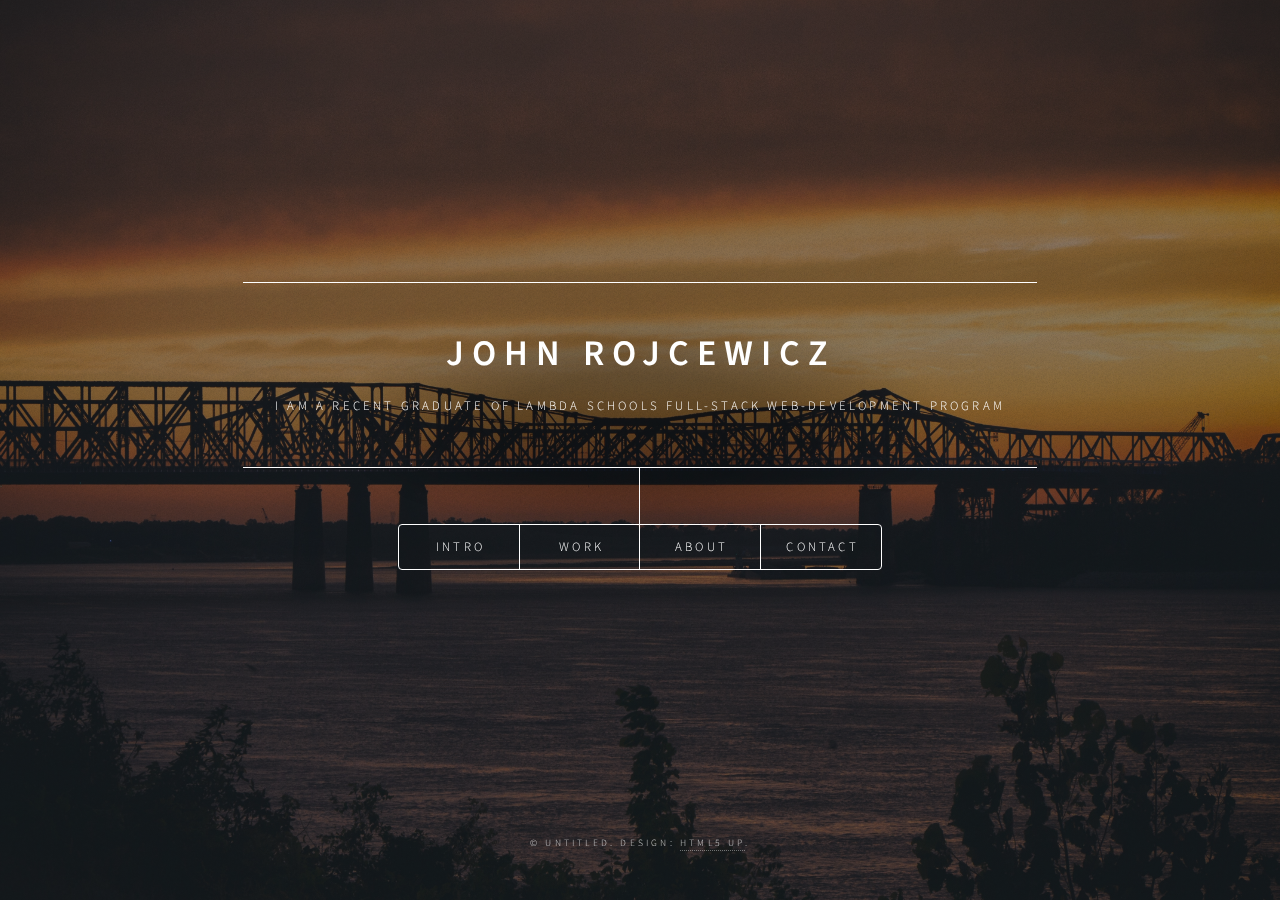
<file: index.html>
<!DOCTYPE HTML>
<!--
	Dimension by HTML5 UP
	html5up.net | @ajlkn
	Free for personal and commercial use under the CCA 3.0 license (html5up.net/license)
-->
<html>
	<head>
		<title>John Rojcewicz</title>
		<meta charset="utf-8" />
		<meta name="viewport" content="width=device-width, initial-scale=1, user-scalable=no" />
		<link rel="stylesheet" href="assets/css/main.css" />
		<noscript><link rel="stylesheet" href="assets/css/noscript.css" /></noscript>
		
	</head>
	<body class="is-preload">

		<!-- Wrapper -->
			<div id="wrapper">

				<!-- Header -->
					<header id="header">
						<div class="content">
							<div class="inner">
								<h1>John Rojcewicz</h1>
								<p>I am a recent graduate of Lambda Schools Full-Stack Web-Development program </p>
							</div>
						</div>
						<nav>
							<ul>
								<li><a href="#intro">Intro</a></li>
								<li><a href="#work">Work</a></li>
								<li><a href="#about">About</a></li>
								<li><a href="#contact">Contact</a></li>
								<!--<li><a href="#elements">Elements</a></li>-->
							</ul>
						</nav>
					</header>

				<!-- Main -->
					<div id="main">

						<!-- Intro -->
							<article id="intro">
								<h2 class="major">Skills</h2>
								<span class="image main"><img src="images/skills.png" alt="image of github" /></span>
								<p>I grew up beside the mighty Mississipi in Memphis Tennessee. The course of my life has been something of a winding way. Like the river, I've wandered  from one side of the country to the other, and now I'm at a another bend. After having had the opportunity to deepin my professional skills as a student of Lambda, I'm looking forward to a productive career in programming. I'm thankful and excited to see where this river rolls next!
								<h3>Here's a list of some of my skills</h3>
								<ul>
									<li>HTML</li>
									<li>CSS</li>
									<li>Javascript</li>
									<li>Python</li>
									<li>React</li>
									<li>Redux</li>
									<li>Context API with Hooks</li>
									<li>SQL</li>
									<li>Node.js</li>
									<li>REST APIs</li>
									<li>GraphQL API</li>
									<li>Flask</li>
									<li>Django</li>
									<li>Computer Science (data structures, graphs, algorithms etc,)</li>

								</ul>
								 <a href="#work"> Here is some of my work!</a>.</p>
								
							</article>

						<!-- Work -->
							<article id="work">
								<h2 class="major">Work</h2>
								<a href="https://github.com/rojcewiczj/"  target="_blank">You can check out all my projects and research assignments here on GitHub!</a>
								<span class="image main"><img src="images/blitz-build.png" alt="a screen-shot of my Blitz-build app" /></span>
								<h2>Blitz-Build React App</h2>
								<p> Blitz-Build is a a full fledged React web-application that I worked on with a team of six full-time Lambda students. Blitz-Build is a real world application, made to assist residential construction teams in keeping track of their work and coordinating with their teams. For this project, my main focus was fulfilling the objectives of our stake holder, in particular through managing the state management and navigation for the application.
								<a href="https://blitzbuild.construction/"  target="_blank">You can check out Blitz-Build here!</a>
							   </p>
							   <span class="image main"><img src="images/sleep-tracker.png" alt="a screen-shot of my Sleep-Tracker app" /></span>
								<h2>Sleep-Tracker React App</h2>
								<p> For Sleep-Tracker, I worked on creating a functioning back-end using Node.js as well as the front-end functionality for the "Homepage" and "Login" portions of the wbsite. I ecspecially enjoyed creating a bar-graph represntation for the users inputed data as well as creating a fun, easy to navigate aesthetic for the site.
								<a href="https://sleeping-tracker.netlify.com/login"  target="_blank">You can check out my Sleep-Tracker web-app here!</a>
							   </p>
							   <span class="image main"><img src="images/thunderball.png" alt="a screen-shot of my Thunder-ball Run app" /></span>
							   <h2>Thunderball Run, a React App with a Django back-end</h2>
							   <p> Thunderball Run is a maze based navigation game, which utilizes a React based front-end and a Django based back-end. For this project I had to combine my javascript skills with my python skills along with some creative css, to create something that felt really special! I learned about visiualizing data to create a map, utilizing multiple data structures (ecspecially python dictionaries and classes), as well as made big leaps with my css aesthetic skills!
							   <a href="https://thunderball-run.gettingonthe.net/"  target="_blank">You can check out Thunder-ball Run here!</a>
							  </p>
								<a href="https://github.com/rojcewiczj/"  target="_blank">You can check out all my projects and research assignments here on GitHub!</a>
							
								
							</article>

						<!-- About -->
							<article id="about">
								<h2 class="major">About</h2>
								<span class="image main"><img src="images/portrait.jpg" alt="a picture of me in a martial-arts pose" /></span>
								<p> Besides web-developement, I have a deep love for martial-arts! So much so, that I spent almost two years living in China just for training! I'm also intersted in music, philosophy, history, movies and so much more! One of my long term goals is to be able to teach martial-arts as a free service, while progressing professionaly as a software-developer.</p>
							</article>

						<!-- Contact -->
							<article id="contact">
								<h2 class="major">Contact</h2>
								<ul>
									<li>Email: rojcewiczj@gmail.com</li>
									<li>Phone: 901-210-0963</li>
								</ul>
							      
								<ul class="icons">
									<li><a href="https://www.facebook.com/john.rojcewicz" class="icon brands fa-facebook-f"><span class="label">Facebook</span></a></li>
									<li><a href="https://github.com/rojcewiczj" class="icon brands fa-github"><span class="label">GitHub</span></a></li>
									<li><a href="https://www.linkedin.com/in/john-rojcewicz-45050950" class="icon brands fa-linkedin"><span class="label">Linkedin</span></a></li>

								</ul>
							</article>

						<!-- Elements -->
							<article id="elements">
								<h2 class="major">Elements</h2>

								<section>
									<h3 class="major">Text</h3>
									<p>This is <b>bold</b> and this is <strong>strong</strong>. This is <i>italic</i> and this is <em>emphasized</em>.
									This is <sup>superscript</sup> text and this is <sub>subscript</sub> text.
									This is <u>underlined</u> and this is code: <code>for (;;) { ... }</code>. Finally, <a href="#">this is a link</a>.</p>
									<hr />
									<h2>Heading Level 2</h2>
									<h3>Heading Level 3</h3>
									<h4>Heading Level 4</h4>
									<h5>Heading Level 5</h5>
									<h6>Heading Level 6</h6>
									<hr />
									<h4>Blockquote</h4>
									<blockquote>Fringilla nisl. Donec accumsan interdum nisi, quis tincidunt felis sagittis eget tempus euismod. Vestibulum ante ipsum primis in faucibus vestibulum. Blandit adipiscing eu felis iaculis volutpat ac adipiscing accumsan faucibus. Vestibulum ante ipsum primis in faucibus lorem ipsum dolor sit amet nullam adipiscing eu felis.</blockquote>
									<h4>Preformatted</h4>
									<pre><code>i = 0;

while (!deck.isInOrder()) {
    print 'Iteration ' + i;
    deck.shuffle();
    i++;
}

print 'It took ' + i + ' iterations to sort the deck.';</code></pre>
								</section>

								<section>
									<h3 class="major">Lists</h3>

									<h4>Unordered</h4>
									<ul>
										<li>Dolor pulvinar etiam.</li>
										<li>Sagittis adipiscing.</li>
										<li>Felis enim feugiat.</li>
									</ul>

									<h4>Alternate</h4>
									<ul class="alt">
										<li>Dolor pulvinar etiam.</li>
										<li>Sagittis adipiscing.</li>
										<li>Felis enim feugiat.</li>
									</ul>

									<h4>Ordered</h4>
									<ol>
										<li>Dolor pulvinar etiam.</li>
										<li>Etiam vel felis viverra.</li>
										<li>Felis enim feugiat.</li>
										<li>Dolor pulvinar etiam.</li>
										<li>Etiam vel felis lorem.</li>
										<li>Felis enim et feugiat.</li>
									</ol>
									<h4>Icons</h4>
									<ul class="icons">
										<li><a href="#" class="icon brands fa-twitter"><span class="label">Twitter</span></a></li>
										<li><a href="#" class="icon brands fa-facebook-f"><span class="label">Facebook</span></a></li>
										<li><a href="#" class="icon brands fa-instagram"><span class="label">Instagram</span></a></li>
										<li><a href="#" class="icon brands fa-github"><span class="label">Github</span></a></li>
									</ul>

									<h4>Actions</h4>
									<ul class="actions">
										<li><a href="#" class="button primary">Default</a></li>
										<li><a href="#" class="button">Default</a></li>
									</ul>
									<ul class="actions stacked">
										<li><a href="#" class="button primary">Default</a></li>
										<li><a href="#" class="button">Default</a></li>
									</ul>
								</section>

								<section>
									<h3 class="major">Table</h3>
									<h4>Default</h4>
									<div class="table-wrapper">
										<table>
											<thead>
												<tr>
													<th>Name</th>
													<th>Description</th>
													<th>Price</th>
												</tr>
											</thead>
											<tbody>
												<tr>
													<td>Item One</td>
													<td>Ante turpis integer aliquet porttitor.</td>
													<td>29.99</td>
												</tr>
												<tr>
													<td>Item Two</td>
													<td>Vis ac commodo adipiscing arcu aliquet.</td>
													<td>19.99</td>
												</tr>
												<tr>
													<td>Item Three</td>
													<td> Morbi faucibus arcu accumsan lorem.</td>
													<td>29.99</td>
												</tr>
												<tr>
													<td>Item Four</td>
													<td>Vitae integer tempus condimentum.</td>
													<td>19.99</td>
												</tr>
												<tr>
													<td>Item Five</td>
													<td>Ante turpis integer aliquet porttitor.</td>
													<td>29.99</td>
												</tr>
											</tbody>
											<tfoot>
												<tr>
													<td colspan="2"></td>
													<td>100.00</td>
												</tr>
											</tfoot>
										</table>
									</div>

									<h4>Alternate</h4>
									<div class="table-wrapper">
										<table class="alt">
											<thead>
												<tr>
													<th>Name</th>
													<th>Description</th>
													<th>Price</th>
												</tr>
											</thead>
											<tbody>
												<tr>
													<td>Item One</td>
													<td>Ante turpis integer aliquet porttitor.</td>
													<td>29.99</td>
												</tr>
												<tr>
													<td>Item Two</td>
													<td>Vis ac commodo adipiscing arcu aliquet.</td>
													<td>19.99</td>
												</tr>
												<tr>
													<td>Item Three</td>
													<td> Morbi faucibus arcu accumsan lorem.</td>
													<td>29.99</td>
												</tr>
												<tr>
													<td>Item Four</td>
													<td>Vitae integer tempus condimentum.</td>
													<td>19.99</td>
												</tr>
												<tr>
													<td>Item Five</td>
													<td>Ante turpis integer aliquet porttitor.</td>
													<td>29.99</td>
												</tr>
											</tbody>
											<tfoot>
												<tr>
													<td colspan="2"></td>
													<td>100.00</td>
												</tr>
											</tfoot>
										</table>
									</div>
								</section>

								<section>
									<h3 class="major">Buttons</h3>
									<ul class="actions">
										<li><a href="#" class="button primary">Primary</a></li>
										<li><a href="#" class="button">Default</a></li>
									</ul>
									<ul class="actions">
										<li><a href="#" class="button">Default</a></li>
										<li><a href="#" class="button small">Small</a></li>
									</ul>
									<ul class="actions">
										<li><a href="#" class="button primary icon solid fa-download">Icon</a></li>
										<li><a href="#" class="button icon solid fa-download">Icon</a></li>
									</ul>
									<ul class="actions">
										<li><span class="button primary disabled">Disabled</span></li>
										<li><span class="button disabled">Disabled</span></li>
									</ul>
								</section>

								<section>
									<h3 class="major">Form</h3>
									<form method="post" action="#">
										<div class="fields">
											<div class="field half">
												<label for="demo-name">Name</label>
												<input type="text" name="demo-name" id="demo-name" value="" placeholder="Jane Doe" />
											</div>
											<div class="field half">
												<label for="demo-email">Email</label>
												<input type="email" name="demo-email" id="demo-email" value="" placeholder="jane@untitled.tld" />
											</div>
											<div class="field">
												<label for="demo-category">Category</label>
												<select name="demo-category" id="demo-category">
													<option value="">-</option>
													<option value="1">Manufacturing</option>
													<option value="1">Shipping</option>
													<option value="1">Administration</option>
													<option value="1">Human Resources</option>
												</select>
											</div>
											<div class="field half">
												<input type="radio" id="demo-priority-low" name="demo-priority" checked>
												<label for="demo-priority-low">Low</label>
											</div>
											<div class="field half">
												<input type="radio" id="demo-priority-high" name="demo-priority">
												<label for="demo-priority-high">High</label>
											</div>
											<div class="field half">
												<input type="checkbox" id="demo-copy" name="demo-copy">
												<label for="demo-copy">Email me a copy</label>
											</div>
											<div class="field half">
												<input type="checkbox" id="demo-human" name="demo-human" checked>
												<label for="demo-human">Not a robot</label>
											</div>
											<div class="field">
												<label for="demo-message">Message</label>
												<textarea name="demo-message" id="demo-message" placeholder="Enter your message" rows="6"></textarea>
											</div>
										</div>
										<ul class="actions">
											<li><input type="submit" value="Send Message" class="primary" /></li>
											<li><input type="reset" value="Reset" /></li>
										</ul>
									</form>
								</section>

							</article>

					</div>

				<!-- Footer -->
					<footer id="footer">
						<p class="copyright">&copy; Untitled. Design: <a href="https://html5up.net">HTML5 UP</a>.</p>
					</footer>

			</div>

		<!-- BG -->
			<div id="bg"></div>

		<!-- Scripts -->
			<script src="assets/js/jquery.min.js"></script>
			<script src="assets/js/browser.min.js"></script>
			<script src="assets/js/breakpoints.min.js"></script>
			<script src="assets/js/util.js"></script>
			<script src="assets/js/main.js"></script>

	</body>
</html>
</file>
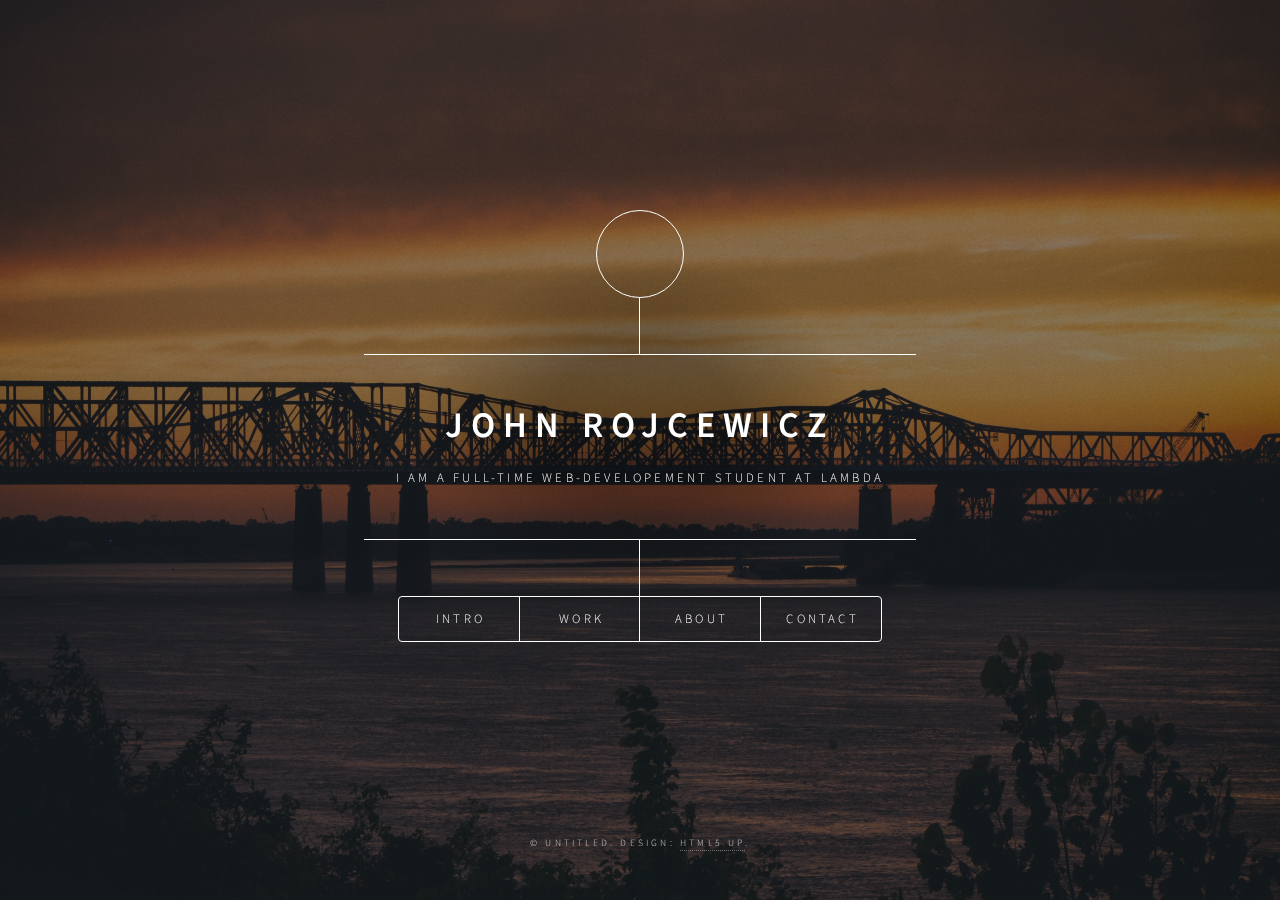
<file: Portfolio - Copy/index.html>
<!DOCTYPE HTML>
<!--
	Dimension by HTML5 UP
	html5up.net | @ajlkn
	Free for personal and commercial use under the CCA 3.0 license (html5up.net/license)
-->
<html>
	<head>
		<title>John Rojcewicz</title>
		<meta charset="utf-8" />
		<meta name="viewport" content="width=device-width, initial-scale=1, user-scalable=no" />
		<link rel="stylesheet" href="assets/css/main.css" />
		<noscript><link rel="stylesheet" href="assets/css/noscript.css" /></noscript>
		
	</head>
	<body class="is-preload">

		<!-- Wrapper -->
			<div id="wrapper">

				<!-- Header -->
					<header id="header">
						<div class="logo">
							<span class=""></span>
						</div>
						<div class="content">
							<div class="inner">
								<h1>John Rojcewicz</h1>
								<p>I am a full-time web-developement student at Lambda </p>
							</div>
						</div>
						<nav>
							<ul>
								<li><a href="#intro">Intro</a></li>
								<li><a href="#work">Work</a></li>
								<li><a href="#about">About</a></li>
								<li><a href="#contact">Contact</a></li>
								<!--<li><a href="#elements">Elements</a></li>-->
							</ul>
						</nav>
					</header>

				<!-- Main -->
					<div id="main">

						<!-- Intro -->
							<article id="intro">
								<h2 class="major">Intro</h2>
								<span class="image main"><img src="images/Memphis.jpg" alt="image of the Mississippi river near Memphis" /></span>
								<p>I grew up beside the mighty Mississipi in Memphis Tennessee. The course of my life has been something of a winding way. Like the river, I've wandered  from one side of the country to the other, and now I'm at a another bend, one in which I have the opportunity to deepin my professional skills as a student of Lambda. Lamdba is an online based learning enviroment for full-stack web-developement, IOS, UX and more. I'm thankful and excited to see where this river rolls next! <a href="#work"> Here is some of my work!</a>.</p>
								
							</article>

						<!-- Work -->
							<article id="work">
								<h2 class="major">Work</h2>
								<span class="image main"><img src="images/bakery.jpg" alt="a screen-shot of my web-page on code pen" /></span>
								<h2>Sweet Eats Bakery</h2>
								<p>One of my very first projects at Lambda was to create a little web-page for a ficitional bakery using hmtl and css in a "sandbox" coding enviroment called code pen. 
									<a href="https://codepen.io/JohnRojcewicz/pen/ewQyyV?editors=1100"  target="_blank">You can check out my Sweet Eats Bakery project here!</a>
								</p>
								<span class="image main"><img src="images/great-idea.jpg" alt="a screen-shot of my responsive web-page" /></span>
								<h2>Responsive Design</h2>
								<p> After getting acquainted with the fundamentals of hmtl and css, I learned how to create responsive web-sites that are able to adapt to changing screen sizes.
									<a href="https://github.com/rojcewiczj/responsive-web-design-I"  target="_blank">You can check out my  project here on gitHub!</a>
								</p>
								
							</article>

						<!-- About -->
							<article id="about">
								<h2 class="major">About</h2>
								<span class="image main"><img src="images/martial-art.jpg" alt="a picture of me in a martial-arts pose" /></span>
								<p> Besides web-developement, I have a deep love for martial-arts! So much so, that I spent almost two years living in China just for training! I'm also intersted in music, philosophy, history, movies and so much more! One of my long term goals is to be able to teach martial-arts as a free service, while progressing professionaly as a software-developer.</p>
							</article>

						<!-- Contact -->
							<article id="contact">
								<h2 class="major">Contact</h2>
								<form method="post" action="#">
									<div class="fields">
										<div class="field half">
											<label for="name">Name</label>
											<input type="text" name="name" id="name" />
										</div>
										<div class="field half">
											<label for="email">Email</label>
											<input type="text" name="email" id="email" />
										</div>
										<div class="field">
											<label for="message">Message</label>
											<textarea name="message" id="message" rows="4"></textarea>
										</div>
									</div>
									<ul class="actions">
										<li><input type="submit" value="Send Message" class="primary" /></li>
										<li><input type="reset" value="Reset" /></li>
									</ul>
								</form>
								<ul class="icons">
									<li><a href="#" class="icon brands fa-twitter"><span class="label">Twitter</span></a></li>
									<li><a href="#" class="icon brands fa-facebook-f"><span class="label">Facebook</span></a></li>
									<li><a href="#" class="icon brands fa-instagram"><span class="label">Instagram</span></a></li>
									<li><a href="https://github.com/rojcewiczj" class="icon brands fa-github"><span class="label">GitHub</span></a></li>
								</ul>
							</article>

						<!-- Elements -->
							<article id="elements">
								<h2 class="major">Elements</h2>

								<section>
									<h3 class="major">Text</h3>
									<p>This is <b>bold</b> and this is <strong>strong</strong>. This is <i>italic</i> and this is <em>emphasized</em>.
									This is <sup>superscript</sup> text and this is <sub>subscript</sub> text.
									This is <u>underlined</u> and this is code: <code>for (;;) { ... }</code>. Finally, <a href="#">this is a link</a>.</p>
									<hr />
									<h2>Heading Level 2</h2>
									<h3>Heading Level 3</h3>
									<h4>Heading Level 4</h4>
									<h5>Heading Level 5</h5>
									<h6>Heading Level 6</h6>
									<hr />
									<h4>Blockquote</h4>
									<blockquote>Fringilla nisl. Donec accumsan interdum nisi, quis tincidunt felis sagittis eget tempus euismod. Vestibulum ante ipsum primis in faucibus vestibulum. Blandit adipiscing eu felis iaculis volutpat ac adipiscing accumsan faucibus. Vestibulum ante ipsum primis in faucibus lorem ipsum dolor sit amet nullam adipiscing eu felis.</blockquote>
									<h4>Preformatted</h4>
									<pre><code>i = 0;

while (!deck.isInOrder()) {
    print 'Iteration ' + i;
    deck.shuffle();
    i++;
}

print 'It took ' + i + ' iterations to sort the deck.';</code></pre>
								</section>

								<section>
									<h3 class="major">Lists</h3>

									<h4>Unordered</h4>
									<ul>
										<li>Dolor pulvinar etiam.</li>
										<li>Sagittis adipiscing.</li>
										<li>Felis enim feugiat.</li>
									</ul>

									<h4>Alternate</h4>
									<ul class="alt">
										<li>Dolor pulvinar etiam.</li>
										<li>Sagittis adipiscing.</li>
										<li>Felis enim feugiat.</li>
									</ul>

									<h4>Ordered</h4>
									<ol>
										<li>Dolor pulvinar etiam.</li>
										<li>Etiam vel felis viverra.</li>
										<li>Felis enim feugiat.</li>
										<li>Dolor pulvinar etiam.</li>
										<li>Etiam vel felis lorem.</li>
										<li>Felis enim et feugiat.</li>
									</ol>
									<h4>Icons</h4>
									<ul class="icons">
										<li><a href="#" class="icon brands fa-twitter"><span class="label">Twitter</span></a></li>
										<li><a href="#" class="icon brands fa-facebook-f"><span class="label">Facebook</span></a></li>
										<li><a href="#" class="icon brands fa-instagram"><span class="label">Instagram</span></a></li>
										<li><a href="#" class="icon brands fa-github"><span class="label">Github</span></a></li>
									</ul>

									<h4>Actions</h4>
									<ul class="actions">
										<li><a href="#" class="button primary">Default</a></li>
										<li><a href="#" class="button">Default</a></li>
									</ul>
									<ul class="actions stacked">
										<li><a href="#" class="button primary">Default</a></li>
										<li><a href="#" class="button">Default</a></li>
									</ul>
								</section>

								<section>
									<h3 class="major">Table</h3>
									<h4>Default</h4>
									<div class="table-wrapper">
										<table>
											<thead>
												<tr>
													<th>Name</th>
													<th>Description</th>
													<th>Price</th>
												</tr>
											</thead>
											<tbody>
												<tr>
													<td>Item One</td>
													<td>Ante turpis integer aliquet porttitor.</td>
													<td>29.99</td>
												</tr>
												<tr>
													<td>Item Two</td>
													<td>Vis ac commodo adipiscing arcu aliquet.</td>
													<td>19.99</td>
												</tr>
												<tr>
													<td>Item Three</td>
													<td> Morbi faucibus arcu accumsan lorem.</td>
													<td>29.99</td>
												</tr>
												<tr>
													<td>Item Four</td>
													<td>Vitae integer tempus condimentum.</td>
													<td>19.99</td>
												</tr>
												<tr>
													<td>Item Five</td>
													<td>Ante turpis integer aliquet porttitor.</td>
													<td>29.99</td>
												</tr>
											</tbody>
											<tfoot>
												<tr>
													<td colspan="2"></td>
													<td>100.00</td>
												</tr>
											</tfoot>
										</table>
									</div>

									<h4>Alternate</h4>
									<div class="table-wrapper">
										<table class="alt">
											<thead>
												<tr>
													<th>Name</th>
													<th>Description</th>
													<th>Price</th>
												</tr>
											</thead>
											<tbody>
												<tr>
													<td>Item One</td>
													<td>Ante turpis integer aliquet porttitor.</td>
													<td>29.99</td>
												</tr>
												<tr>
													<td>Item Two</td>
													<td>Vis ac commodo adipiscing arcu aliquet.</td>
													<td>19.99</td>
												</tr>
												<tr>
													<td>Item Three</td>
													<td> Morbi faucibus arcu accumsan lorem.</td>
													<td>29.99</td>
												</tr>
												<tr>
													<td>Item Four</td>
													<td>Vitae integer tempus condimentum.</td>
													<td>19.99</td>
												</tr>
												<tr>
													<td>Item Five</td>
													<td>Ante turpis integer aliquet porttitor.</td>
													<td>29.99</td>
												</tr>
											</tbody>
											<tfoot>
												<tr>
													<td colspan="2"></td>
													<td>100.00</td>
												</tr>
											</tfoot>
										</table>
									</div>
								</section>

								<section>
									<h3 class="major">Buttons</h3>
									<ul class="actions">
										<li><a href="#" class="button primary">Primary</a></li>
										<li><a href="#" class="button">Default</a></li>
									</ul>
									<ul class="actions">
										<li><a href="#" class="button">Default</a></li>
										<li><a href="#" class="button small">Small</a></li>
									</ul>
									<ul class="actions">
										<li><a href="#" class="button primary icon solid fa-download">Icon</a></li>
										<li><a href="#" class="button icon solid fa-download">Icon</a></li>
									</ul>
									<ul class="actions">
										<li><span class="button primary disabled">Disabled</span></li>
										<li><span class="button disabled">Disabled</span></li>
									</ul>
								</section>

								<section>
									<h3 class="major">Form</h3>
									<form method="post" action="#">
										<div class="fields">
											<div class="field half">
												<label for="demo-name">Name</label>
												<input type="text" name="demo-name" id="demo-name" value="" placeholder="Jane Doe" />
											</div>
											<div class="field half">
												<label for="demo-email">Email</label>
												<input type="email" name="demo-email" id="demo-email" value="" placeholder="jane@untitled.tld" />
											</div>
											<div class="field">
												<label for="demo-category">Category</label>
												<select name="demo-category" id="demo-category">
													<option value="">-</option>
													<option value="1">Manufacturing</option>
													<option value="1">Shipping</option>
													<option value="1">Administration</option>
													<option value="1">Human Resources</option>
												</select>
											</div>
											<div class="field half">
												<input type="radio" id="demo-priority-low" name="demo-priority" checked>
												<label for="demo-priority-low">Low</label>
											</div>
											<div class="field half">
												<input type="radio" id="demo-priority-high" name="demo-priority">
												<label for="demo-priority-high">High</label>
											</div>
											<div class="field half">
												<input type="checkbox" id="demo-copy" name="demo-copy">
												<label for="demo-copy">Email me a copy</label>
											</div>
											<div class="field half">
												<input type="checkbox" id="demo-human" name="demo-human" checked>
												<label for="demo-human">Not a robot</label>
											</div>
											<div class="field">
												<label for="demo-message">Message</label>
												<textarea name="demo-message" id="demo-message" placeholder="Enter your message" rows="6"></textarea>
											</div>
										</div>
										<ul class="actions">
											<li><input type="submit" value="Send Message" class="primary" /></li>
											<li><input type="reset" value="Reset" /></li>
										</ul>
									</form>
								</section>

							</article>

					</div>

				<!-- Footer -->
					<footer id="footer">
						<p class="copyright">&copy; Untitled. Design: <a href="https://html5up.net">HTML5 UP</a>.</p>
					</footer>

			</div>

		<!-- BG -->
			<div id="bg"></div>

		<!-- Scripts -->
			<script src="assets/js/jquery.min.js"></script>
			<script src="assets/js/browser.min.js"></script>
			<script src="assets/js/breakpoints.min.js"></script>
			<script src="assets/js/util.js"></script>
			<script src="assets/js/main.js"></script>

	</body>
</html>
</file>
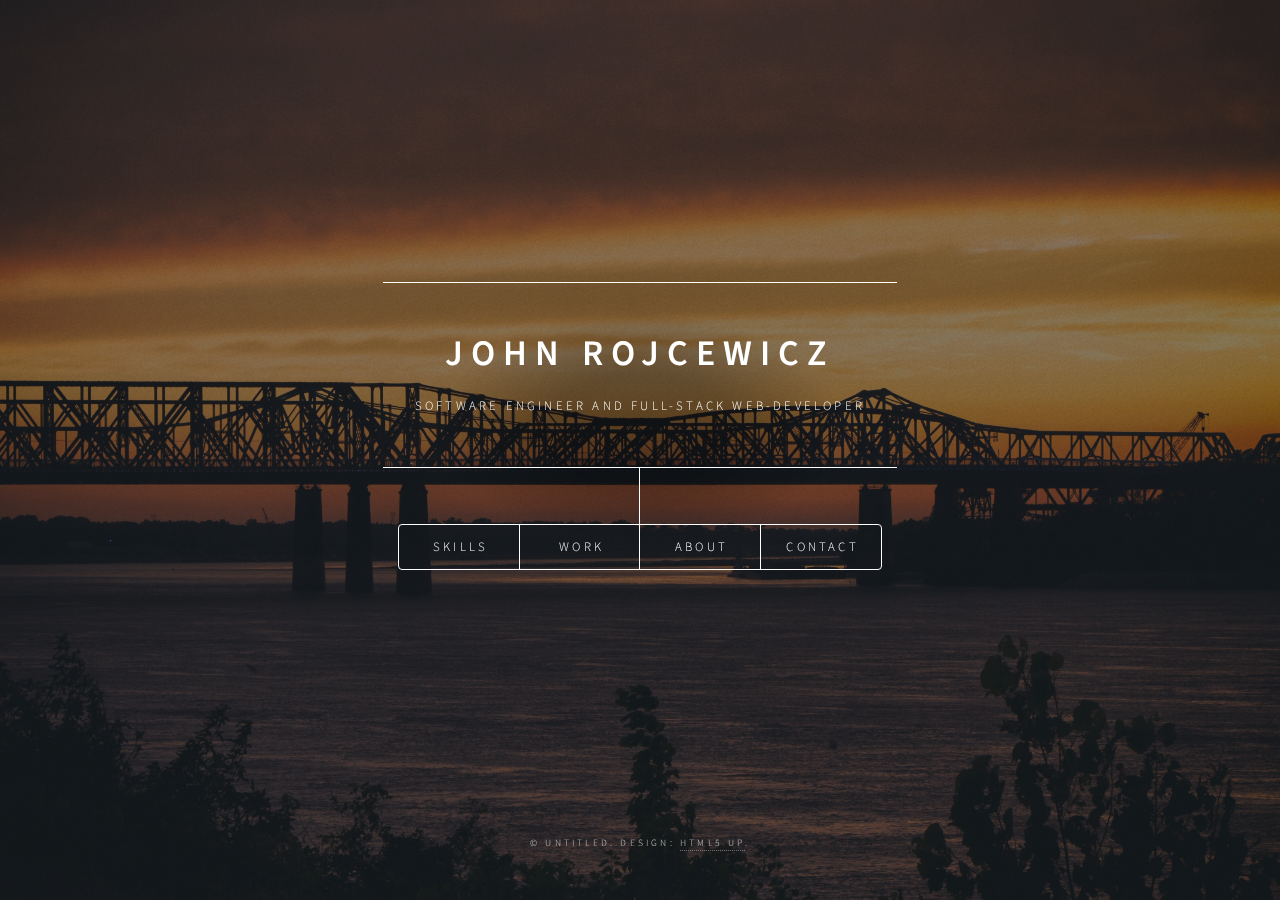
<file: Portfolio/index.html>
<!DOCTYPE HTML>
<!--
	Dimension by HTML5 UP
	html5up.net | @ajlkn
	Free for personal and commercial use under the CCA 3.0 license (html5up.net/license)
-->
<html>
	<head>
		<link rel="apple-touch-icon" sizes="180x180" href="/apple-touch-icon.png">
	    <link rel="icon" type="image/png" sizes="32x32" href="/favicon-32x32.png">
	    <link rel="icon" type="image/png" sizes="16x16" href="/favicon-16x16.png">
        <link rel="manifest" href="/site.webmanifest">
		<title>John Rojcewicz</title>
		<meta charset="utf-8" />
		<meta name="viewport" content="width=device-width, initial-scale=1, user-scalable=no" />
		<link rel="stylesheet" href="assets/css/main.css" />
		<noscript><link rel="stylesheet" href="assets/css/noscript.css" /></noscript>
		
	</head>
	<body class="is-preload">

		<!-- Wrapper -->
			<div id="wrapper">

				<!-- Header -->
					<header id="header">
						<div class="content">
							<div class="inner">
								<h1>John Rojcewicz</h1>
								<p>Software Engineer and Full-Stack Web-Developer</p>
							</div>
						</div>
						<nav>
							<ul>
								<li><a href="#intro">Skills</a></li>
								<li><a href="#work">Work</a></li>
								<li><a href="#about">About</a></li>
								<li><a href="#contact">Contact</a></li>
								<!--<li><a href="#elements">Elements</a></li>-->
							</ul>
						</nav>
					</header>

				<!-- Main -->
					<div id="main">

						<!-- Intro -->
							<article id="intro">
								<h2 class="major">Skills</h2>
								<span class="image main"><img src="images/skills.png" alt="image of github" /></span>
								<h3>Here's a list of some of my skills</h3>
								<ul>
									<li>HTML</li>
									<li>CSS</li>
									<li>JavaScript</li>
									<li>Python</li>
									<li>React</li>
									<li>Redux</li>
									<li>Context API with Hooks</li>
									<li>SQL</li>
									<li>Node.js</li>
									<li>REST APIs</li>
									<li>GraphQL API</li>
									<li>Flask</li>
									<li>Django</li>
									<li>Testing</li>
									<li>Computer Science (data structures, graphs, algorithms etc,)</li>

								</ul>
								 <a href="#work"> Here is some of my work!</a>.</p>
								
							</article>

						<!-- Work -->
							<article id="work">
								<h2 class="major">Work</h2>
								<a href="https://github.com/rojcewiczj/"  target="_blank">You can check out all my projects and research assignments here on GitHub!</a>
								<span class="image main"><img src="images/blitz-build.png" alt="a screen-shot of my Blitz-build app" /></span>
								<h2>Blitz-Build React App</h2>
								<p> Blitz-Build is a full fledged React web-application that I worked on with a team of six full-time Lambda students. Blitz-Build is a real world application, made to assist residential construction teams in keeping track of their work and coordinating with their teams. For this project, my main focus was fulfilling the objectives of our stake-holder, in particular through managing the state management and navigation of the application.
								<a href="https://blitzbuild.construction/"  target="_blank">You can check out Blitz-Build here!</a>
							   </p>
							   <span class="image main"><img src="images/sleep-tracker.png" alt="a screen-shot of my Sleep-Tracker app" /></span>
								<h2>Sleep-Tracker React App</h2>
								<p> For Sleep-Tracker, I worked on creating a functioning back-end using Node.js as well as the front-end functionality for the "Homepage" and "Login" portions of the website. I especially enjoyed creating a bar-graph representation ofthe users inputed data as well as creating a fun, easy to navigate aesthetic..
								<a href="https://sleeping-tracker.netlify.com/login"  target="_blank">You can check out my Sleep-Tracker web-app here!</a>
							   </p>
							   <span class="image main"><img src="images/thunderball.png" alt="a screen-shot of my Thunder-ball Run app" /></span>
							   <h2>Thunderball Run, a React App with a Django back-end</h2>
							   <p> Thunderball Run is a maze based navigation game, which utilizes a React based front-end and a Django based back-end. For this project, I combined my knowledge of JavaScript and Python, along with some creative css, to create something that felt really special! I worked in visualizing data to create a map, utilizing multiple data structures (ecspecially python dictionaries and classes), and also made big leaps with my CSS aesthetic skills!
							   <a href="https://thunderball-run.gettingonthe.net/"  target="_blank">You can check out Thunder-ball Run here!</a>
							  </p>
								<a href="https://github.com/rojcewiczj/"  target="_blank">You can check out all my projects and research assignments here on GitHub!</a>
							
								
							</article>

						<!-- About -->
							<article id="about">
								<h2 class="major">About</h2>
								<span class="image main"><img src="images/portrait.jpg" alt="a picture of me in a martial-arts pose" /></span>
								<p> I am a recent graduate of the Full-Stack Web Development program at Lambda School. I'm continuing to learn on a daily basis and am looking forward to a future career in technology. My passions include martial arts, music, and philosophy! I've spent almost two years living in rural China studying traditional culture. For many years, I worked in restaurants, going from busboy to cook, to waiter, with just about every role in-between. From the kitchen I learned to work hard and keep a pace. Later I became employed as the head instructor for a martial arts school which focused on early childhood development. It was a joy to work with families and provide a safe, supportive learning environment for children. Now, as I pursue a career in web-development, I look forward to working with the same discipline and supportive spirit I've development from my past experiences, helping to create a productive and healthy team environment. </p>
								<p> Besides web-developement, I have a deep love for martial-arts! So much so, that I spent almost two years living in China just for training! I'm also intersted in music, philosophy, history, movies and so much more! One of my long term goals is to be able to teach martial-arts as a free service, while progressing professionaly as a software-developer.</p>
							</article>

						<!-- Contact -->
							<article id="contact">
								<h2 class="major">Contact</h2>
								<ul>
									<li>Email:  rojcewiczj@gmail.com</li>
									<li>Phone:  901-210-0963</li>
								</ul>
							      
								<ul class="icons">
									<li><a href="https://github.com/rojcewiczj" class="icon brands fa-github"><span class="label">GitHub</span></a></li>
									<li><a href="https://www.linkedin.com/in/john-rojcewicz-45050950" class="icon brands fa-linkedin"><span class="label">Linkedin</span></a></li>

								</ul>
							</article>

						<!-- Elements -->
							<article id="elements">
								<h2 class="major">Elements</h2>

								<section>
									<h3 class="major">Text</h3>
									<p>This is <b>bold</b> and this is <strong>strong</strong>. This is <i>italic</i> and this is <em>emphasized</em>.
									This is <sup>superscript</sup> text and this is <sub>subscript</sub> text.
									This is <u>underlined</u> and this is code: <code>for (;;) { ... }</code>. Finally, <a href="#">this is a link</a>.</p>
									<hr />
									<h2>Heading Level 2</h2>
									<h3>Heading Level 3</h3>
									<h4>Heading Level 4</h4>
									<h5>Heading Level 5</h5>
									<h6>Heading Level 6</h6>
									<hr />
									<h4>Blockquote</h4>
									<blockquote>Fringilla nisl. Donec accumsan interdum nisi, quis tincidunt felis sagittis eget tempus euismod. Vestibulum ante ipsum primis in faucibus vestibulum. Blandit adipiscing eu felis iaculis volutpat ac adipiscing accumsan faucibus. Vestibulum ante ipsum primis in faucibus lorem ipsum dolor sit amet nullam adipiscing eu felis.</blockquote>
									<h4>Preformatted</h4>
									<pre><code>i = 0;

while (!deck.isInOrder()) {
    print 'Iteration ' + i;
    deck.shuffle();
    i++;
}

print 'It took ' + i + ' iterations to sort the deck.';</code></pre>
								</section>

								<section>
									<h3 class="major">Lists</h3>

									<h4>Unordered</h4>
									<ul>
										<li>Dolor pulvinar etiam.</li>
										<li>Sagittis adipiscing.</li>
										<li>Felis enim feugiat.</li>
									</ul>

									<h4>Alternate</h4>
									<ul class="alt">
										<li>Dolor pulvinar etiam.</li>
										<li>Sagittis adipiscing.</li>
										<li>Felis enim feugiat.</li>
									</ul>

									<h4>Ordered</h4>
									<ol>
										<li>Dolor pulvinar etiam.</li>
										<li>Etiam vel felis viverra.</li>
										<li>Felis enim feugiat.</li>
										<li>Dolor pulvinar etiam.</li>
										<li>Etiam vel felis lorem.</li>
										<li>Felis enim et feugiat.</li>
									</ol>
									<h4>Icons</h4>
									<ul class="icons">
										<li><a href="#" class="icon brands fa-twitter"><span class="label">Twitter</span></a></li>
										<li><a href="#" class="icon brands fa-facebook-f"><span class="label">Facebook</span></a></li>
										<li><a href="#" class="icon brands fa-instagram"><span class="label">Instagram</span></a></li>
										<li><a href="#" class="icon brands fa-github"><span class="label">Github</span></a></li>
									</ul>

									<h4>Actions</h4>
									<ul class="actions">
										<li><a href="#" class="button primary">Default</a></li>
										<li><a href="#" class="button">Default</a></li>
									</ul>
									<ul class="actions stacked">
										<li><a href="#" class="button primary">Default</a></li>
										<li><a href="#" class="button">Default</a></li>
									</ul>
								</section>

								<section>
									<h3 class="major">Table</h3>
									<h4>Default</h4>
									<div class="table-wrapper">
										<table>
											<thead>
												<tr>
													<th>Name</th>
													<th>Description</th>
													<th>Price</th>
												</tr>
											</thead>
											<tbody>
												<tr>
													<td>Item One</td>
													<td>Ante turpis integer aliquet porttitor.</td>
													<td>29.99</td>
												</tr>
												<tr>
													<td>Item Two</td>
													<td>Vis ac commodo adipiscing arcu aliquet.</td>
													<td>19.99</td>
												</tr>
												<tr>
													<td>Item Three</td>
													<td> Morbi faucibus arcu accumsan lorem.</td>
													<td>29.99</td>
												</tr>
												<tr>
													<td>Item Four</td>
													<td>Vitae integer tempus condimentum.</td>
													<td>19.99</td>
												</tr>
												<tr>
													<td>Item Five</td>
													<td>Ante turpis integer aliquet porttitor.</td>
													<td>29.99</td>
												</tr>
											</tbody>
											<tfoot>
												<tr>
													<td colspan="2"></td>
													<td>100.00</td>
												</tr>
											</tfoot>
										</table>
									</div>

									<h4>Alternate</h4>
									<div class="table-wrapper">
										<table class="alt">
											<thead>
												<tr>
													<th>Name</th>
													<th>Description</th>
													<th>Price</th>
												</tr>
											</thead>
											<tbody>
												<tr>
													<td>Item One</td>
													<td>Ante turpis integer aliquet porttitor.</td>
													<td>29.99</td>
												</tr>
												<tr>
													<td>Item Two</td>
													<td>Vis ac commodo adipiscing arcu aliquet.</td>
													<td>19.99</td>
												</tr>
												<tr>
													<td>Item Three</td>
													<td> Morbi faucibus arcu accumsan lorem.</td>
													<td>29.99</td>
												</tr>
												<tr>
													<td>Item Four</td>
													<td>Vitae integer tempus condimentum.</td>
													<td>19.99</td>
												</tr>
												<tr>
													<td>Item Five</td>
													<td>Ante turpis integer aliquet porttitor.</td>
													<td>29.99</td>
												</tr>
											</tbody>
											<tfoot>
												<tr>
													<td colspan="2"></td>
													<td>100.00</td>
												</tr>
											</tfoot>
										</table>
									</div>
								</section>

								<section>
									<h3 class="major">Buttons</h3>
									<ul class="actions">
										<li><a href="#" class="button primary">Primary</a></li>
										<li><a href="#" class="button">Default</a></li>
									</ul>
									<ul class="actions">
										<li><a href="#" class="button">Default</a></li>
										<li><a href="#" class="button small">Small</a></li>
									</ul>
									<ul class="actions">
										<li><a href="#" class="button primary icon solid fa-download">Icon</a></li>
										<li><a href="#" class="button icon solid fa-download">Icon</a></li>
									</ul>
									<ul class="actions">
										<li><span class="button primary disabled">Disabled</span></li>
										<li><span class="button disabled">Disabled</span></li>
									</ul>
								</section>

								<section>
									<h3 class="major">Form</h3>
									<form method="post" action="#">
										<div class="fields">
											<div class="field half">
												<label for="demo-name">Name</label>
												<input type="text" name="demo-name" id="demo-name" value="" placeholder="Jane Doe" />
											</div>
											<div class="field half">
												<label for="demo-email">Email</label>
												<input type="email" name="demo-email" id="demo-email" value="" placeholder="jane@untitled.tld" />
											</div>
											<div class="field">
												<label for="demo-category">Category</label>
												<select name="demo-category" id="demo-category">
													<option value="">-</option>
													<option value="1">Manufacturing</option>
													<option value="1">Shipping</option>
													<option value="1">Administration</option>
													<option value="1">Human Resources</option>
												</select>
											</div>
											<div class="field half">
												<input type="radio" id="demo-priority-low" name="demo-priority" checked>
												<label for="demo-priority-low">Low</label>
											</div>
											<div class="field half">
												<input type="radio" id="demo-priority-high" name="demo-priority">
												<label for="demo-priority-high">High</label>
											</div>
											<div class="field half">
												<input type="checkbox" id="demo-copy" name="demo-copy">
												<label for="demo-copy">Email me a copy</label>
											</div>
											<div class="field half">
												<input type="checkbox" id="demo-human" name="demo-human" checked>
												<label for="demo-human">Not a robot</label>
											</div>
											<div class="field">
												<label for="demo-message">Message</label>
												<textarea name="demo-message" id="demo-message" placeholder="Enter your message" rows="6"></textarea>
											</div>
										</div>
										<ul class="actions">
											<li><input type="submit" value="Send Message" class="primary" /></li>
											<li><input type="reset" value="Reset" /></li>
										</ul>
									</form>
								</section>

							</article>

					</div>

				<!-- Footer -->
					<footer id="footer">
						<p class="copyright">&copy; Untitled. Design: <a href="https://html5up.net">HTML5 UP</a>.</p>
					</footer>

			</div>

		<!-- BG -->
			<div id="bg"></div>

		<!-- Scripts -->
			<script src="assets/js/jquery.min.js"></script>
			<script src="assets/js/browser.min.js"></script>
			<script src="assets/js/breakpoints.min.js"></script>
			<script src="assets/js/util.js"></script>
			<script src="assets/js/main.js"></script>

	</body>
</html>
</file>
<file: assets/css/noscript.css>
/*
	Dimension by HTML5 UP
	html5up.net | @ajlkn
	Free for personal and commercial use under the CCA 3.0 license (html5up.net/license)
*/

/* BG */

	body.is-preload #bg:before {
		background-color: transparent;
	}

/* Header */

	body.is-preload #header {
		-moz-filter: none;
		-webkit-filter: none;
		-ms-filter: none;
		filter: none;
	}

		body.is-preload #header > * {
			opacity: 1;
		}

		body.is-preload #header .content .inner {
			max-height: none;
			padding: 3rem 2rem;
			opacity: 1;
		}

/* Main */

	#main article {
		opacity: 1;
		margin: 4rem 0 0 0;
	}
</file>
<file: Portfolio - Copy/assets/css/noscript.css>
/*
	Dimension by HTML5 UP
	html5up.net | @ajlkn
	Free for personal and commercial use under the CCA 3.0 license (html5up.net/license)
*/

/* BG */

	body.is-preload #bg:before {
		background-color: transparent;
	}

/* Header */

	body.is-preload #header {
		-moz-filter: none;
		-webkit-filter: none;
		-ms-filter: none;
		filter: none;
	}

		body.is-preload #header > * {
			opacity: 1;
		}

		body.is-preload #header .content .inner {
			max-height: none;
			padding: 3rem 2rem;
			opacity: 1;
		}

/* Main */

	#main article {
		opacity: 1;
		margin: 4rem 0 0 0;
	}
</file>
<file: Portfolio/assets/css/noscript.css>
/*
	Dimension by HTML5 UP
	html5up.net | @ajlkn
	Free for personal and commercial use under the CCA 3.0 license (html5up.net/license)
*/

/* BG */

	body.is-preload #bg:before {
		background-color: transparent;
	}

/* Header */

	body.is-preload #header {
		-moz-filter: none;
		-webkit-filter: none;
		-ms-filter: none;
		filter: none;
	}

		body.is-preload #header > * {
			opacity: 1;
		}

		body.is-preload #header .content .inner {
			max-height: none;
			padding: 3rem 2rem;
			opacity: 1;
		}

/* Main */

	#main article {
		opacity: 1;
		margin: 4rem 0 0 0;
	}
</file>
<file: assets/css/main.css>
@import url(fontawesome-all.min.css);
@import url("https://fonts.googleapis.com/css?family=Source+Sans+Pro:300italic,600italic,300,600");

/*
	Dimension by HTML5 UP
	html5up.net | @ajlkn
	Free for personal and commercial use under the CCA 3.0 license (html5up.net/license)
*/

html, body, div, span, applet, object,
iframe, h1, h2, h3, h4, h5, h6, p, blockquote,
pre, a, abbr, acronym, address, big, cite,
code, del, dfn, em, img, ins, kbd, q, s, samp,
small, strike, strong, sub, sup, tt, var, b,
u, i, center, dl, dt, dd, ol, ul, li, fieldset,
form, label, legend, table, caption, tbody,
tfoot, thead, tr, th, td, article, aside,
canvas, details, embed, figure, figcaption,
footer, header, hgroup, menu, nav, output, ruby,
section, summary, time, mark, audio, video {
	margin: 0;
	padding: 0;
	border: 0;
	font-size: 100%;
	font: inherit;
	vertical-align: baseline;}

article, aside, details, figcaption, figure,
footer, header, hgroup, menu, nav, section {
	display: block;}

body {
	line-height: 1;
}

ol, ul {
	list-style: none;
}

blockquote, q {
	quotes: none;
}

	blockquote:before, blockquote:after, q:before, q:after {
		content: '';
		content: none;
	}

table {
	border-collapse: collapse;
	border-spacing: 0;
}

body {
	-webkit-text-size-adjust: none;
}

mark {
	background-color: transparent;
	color: inherit;
}

input::-moz-focus-inner {
	border: 0;
	padding: 0;
}

input, select, textarea {
	-moz-appearance: none;
	-webkit-appearance: none;
	-ms-appearance: none;
	appearance: none;
}

/* Basic */

	@-ms-viewport {
		width: device-width;
	}

	@media screen and (max-width: 480px) {

		html, body {
			min-width: 320px;
		}

	}

	html {
		box-sizing: border-box;
	}

	*, *:before, *:after {
		box-sizing: inherit;
	}

	body {
		background: #1b1f22;
	}

		body.is-preload *, body.is-preload *:before, body.is-preload *:after {
			-moz-animation: none !important;
			-webkit-animation: none !important;
			-ms-animation: none !important;
			animation: none !important;
			-moz-transition: none !important;
			-webkit-transition: none !important;
			-ms-transition: none !important;
			transition: none !important;
		}

/* Type */

	html {
		font-size: 16pt;
	}

		@media screen and (max-width: 1680px) {

			html {
				font-size: 12pt;
			}

		}

		@media screen and (max-width: 736px) {

			html {
				font-size: 11pt;
			}

		}

		@media screen and (max-width: 360px) {

			html {
				font-size: 10pt;
			}

		}

	body, input, select, textarea {
		color: #ffffff;
		font-family: "Source Sans Pro", sans-serif;
		font-weight: 300;
		font-size: 1rem;
		line-height: 1.65;
	}

	a {
		-moz-transition: color 0.2s ease-in-out, background-color 0.2s ease-in-out, border-bottom-color 0.2s ease-in-out;
		-webkit-transition: color 0.2s ease-in-out, background-color 0.2s ease-in-out, border-bottom-color 0.2s ease-in-out;
		-ms-transition: color 0.2s ease-in-out, background-color 0.2s ease-in-out, border-bottom-color 0.2s ease-in-out;
		transition: color 0.2s ease-in-out, background-color 0.2s ease-in-out, border-bottom-color 0.2s ease-in-out;
		border-bottom: dotted 1px rgba(255, 255, 255, 0.5);
		text-decoration: none;
		color: inherit;
	}

		a:hover {
			border-bottom-color: transparent;
		}

	strong, b {
		color: #ffffff;
		font-weight: 600;
	}

	em, i {
		font-style: italic;
	}

	p {
		margin: 0 0 2rem 0;
	}

	h1, h2, h3, h4, h5, h6 {
		color: #ffffff;
		font-weight: 600;
		line-height: 1.5;
		margin: 0 0 1rem 0;
		text-transform: uppercase;
		letter-spacing: 0.2rem;
	}

		h1 a, h2 a, h3 a, h4 a, h5 a, h6 a {
			color: inherit;
			text-decoration: none;
		}

		h1.major, h2.major, h3.major, h4.major, h5.major, h6.major {
			border-bottom: solid 1px #ffffff;
			width: -moz-max-content;
			width: -webkit-max-content;
			width: -ms-max-content;
			width: max-content;
			padding-bottom: 0.5rem;
			margin: 0 0 2rem 0;
		}

	h1 {
		font-size: 2.25rem;
		line-height: 1.3;
		letter-spacing: 0.5rem;
	}

	h2 {
		font-size: 1.5rem;
		line-height: 1.4;
		letter-spacing: 0.5rem;
	}

	h3 {
		font-size: 1rem;
	}

	h4 {
		font-size: 0.8rem;
	}

	h5 {
		font-size: 0.7rem;
	}

	h6 {
		font-size: 0.6rem;
	}

	@media screen and (max-width: 736px) {

		h1 {
			font-size: 1.75rem;
			line-height: 1.4;
		}

		h2 {
			font-size: 1.25em;
			line-height: 1.5;
		}

	}

	sub {
		font-size: 0.8rem;
		position: relative;
		top: 0.5rem;
	}

	sup {
		font-size: 0.8rem;
		position: relative;
		top: -0.5rem;
	}

	blockquote {
		border-left: solid 4px #ffffff;
		font-style: italic;
		margin: 0 0 2rem 0;
		padding: 0.5rem 0 0.5rem 2rem;
	}

	code {
		background: rgba(255, 255, 255, 0.075);
		border-radius: 4px;
		font-family: "Courier New", monospace;
		font-size: 0.9rem;
		margin: 0 0.25rem;
		padding: 0.25rem 0.65rem;
	}

	pre {
		-webkit-overflow-scrolling: touch;
		font-family: "Courier New", monospace;
		font-size: 0.9rem;
		margin: 0 0 2rem 0;
	}

		pre code {
			display: block;
			line-height: 1.75;
			padding: 1rem 1.5rem;
			overflow-x: auto;
		}

	hr {
		border: 0;
		border-bottom: solid 1px #ffffff;
		margin: 2.75rem 0;
	}

	.align-left {
		text-align: left;
	}

	.align-center {
		text-align: center;
	}

	.align-right {
		text-align: right;
	}

/* Form */

	form {
		margin: 0 0 2rem 0;
	}

		form > :last-child {
			margin-bottom: 0;
		}

		form > .fields {
			display: -moz-flex;
			display: -webkit-flex;
			display: -ms-flex;
			display: flex;
			-moz-flex-wrap: wrap;
			-webkit-flex-wrap: wrap;
			-ms-flex-wrap: wrap;
			flex-wrap: wrap;
			width: calc(100% + 3rem);
			margin: -1.5rem 0 2rem -1.5rem;
		}

			form > .fields > .field {
				-moz-flex-grow: 0;
				-webkit-flex-grow: 0;
				-ms-flex-grow: 0;
				flex-grow: 0;
				-moz-flex-shrink: 0;
				-webkit-flex-shrink: 0;
				-ms-flex-shrink: 0;
				flex-shrink: 0;
				padding: 1.5rem 0 0 1.5rem;
				width: calc(100% - 1.5rem);
			}

				form > .fields > .field.half {
					width: calc(50% - 0.75rem);
				}

				form > .fields > .field.third {
					width: calc(100%/3 - 0.5rem);
				}

				form > .fields > .field.quarter {
					width: calc(25% - 0.375rem);
				}

		@media screen and (max-width: 480px) {

			form > .fields {
				width: calc(100% + 3rem);
				margin: -1.5rem 0 2rem -1.5rem;
			}

				form > .fields > .field {
					padding: 1.5rem 0 0 1.5rem;
					width: calc(100% - 1.5rem);
				}

					form > .fields > .field.half {
						width: calc(100% - 1.5rem);
					}

					form > .fields > .field.third {
						width: calc(100% - 1.5rem);
					}

					form > .fields > .field.quarter {
						width: calc(100% - 1.5rem);
					}

		}

	label {
		color: #ffffff;
		display: block;
		font-size: 0.8rem;
		font-weight: 300;
		letter-spacing: 0.2rem;
		line-height: 1.5;
		margin: 0 0 1rem 0;
		text-transform: uppercase;
	}

	input[type="text"],
	input[type="password"],
	input[type="email"],
	input[type="tel"],
	select,
	textarea {
		-moz-appearance: none;
		-webkit-appearance: none;
		-ms-appearance: none;
		appearance: none;
		-moz-transition: border-color 0.2s ease-in-out, box-shadow 0.2s ease-in-out, background-color 0.2s ease-in-out;
		-webkit-transition: border-color 0.2s ease-in-out, box-shadow 0.2s ease-in-out, background-color 0.2s ease-in-out;
		-ms-transition: border-color 0.2s ease-in-out, box-shadow 0.2s ease-in-out, background-color 0.2s ease-in-out;
		transition: border-color 0.2s ease-in-out, box-shadow 0.2s ease-in-out, background-color 0.2s ease-in-out;
		background-color: transparent;
		border-radius: 4px;
		border: solid 1px #ffffff;
		color: inherit;
		display: block;
		outline: 0;
		padding: 0 1rem;
		text-decoration: none;
		width: 100%;
	}

		input[type="text"]:invalid,
		input[type="password"]:invalid,
		input[type="email"]:invalid,
		input[type="tel"]:invalid,
		select:invalid,
		textarea:invalid {
			box-shadow: none;
		}

		input[type="text"]:focus,
		input[type="password"]:focus,
		input[type="email"]:focus,
		input[type="tel"]:focus,
		select:focus,
		textarea:focus {
			background: rgba(255, 255, 255, 0.075);
			border-color: #ffffff;
			box-shadow: 0 0 0 1px #ffffff;
		}

	select {
		background-image: url("data:image/svg+xml;charset=utf8,%3Csvg xmlns='http://www.w3.org/2000/svg' width='40' height='40' preserveAspectRatio='none' viewBox='0 0 40 40'%3E%3Cpath d='M9.4,12.3l10.4,10.4l10.4-10.4c0.2-0.2,0.5-0.4,0.9-0.4c0.3,0,0.6,0.1,0.9,0.4l3.3,3.3c0.2,0.2,0.4,0.5,0.4,0.9 c0,0.4-0.1,0.6-0.4,0.9L20.7,31.9c-0.2,0.2-0.5,0.4-0.9,0.4c-0.3,0-0.6-0.1-0.9-0.4L4.3,17.3c-0.2-0.2-0.4-0.5-0.4-0.9 c0-0.4,0.1-0.6,0.4-0.9l3.3-3.3c0.2-0.2,0.5-0.4,0.9-0.4S9.1,12.1,9.4,12.3z' fill='%23ffffff' /%3E%3C/svg%3E");
		background-size: 1.25rem;
		background-repeat: no-repeat;
		background-position: calc(100% - 1rem) center;
		height: 2.75rem;
		padding-right: 2.75rem;
		text-overflow: ellipsis;
	}

		select option {
			color: #ffffff;
			background: #1b1f22;
		}

		select:focus::-ms-value {
			background-color: transparent;
		}

		select::-ms-expand {
			display: none;
		}

	input[type="text"],
	input[type="password"],
	input[type="email"],
	select {
		height: 2.75rem;
	}

	textarea {
		padding: 0.75rem 1rem;
	}

	input[type="checkbox"],
	input[type="radio"] {
		-moz-appearance: none;
		-webkit-appearance: none;
		-ms-appearance: none;
		appearance: none;
		display: block;
		float: left;
		margin-right: -2rem;
		opacity: 0;
		width: 1rem;
		z-index: -1;
	}

		input[type="checkbox"] + label,
		input[type="radio"] + label {
			text-decoration: none;
			-moz-user-select: none;
			-webkit-user-select: none;
			-ms-user-select: none;
			user-select: none;
			color: #ffffff;
			cursor: pointer;
			display: inline-block;
			font-size: 0.8rem;
			font-weight: 300;
			margin: 0 0 0.5rem 0;
			padding-left: 2.65rem;
			padding-right: 0.75rem;
			position: relative;
		}

			input[type="checkbox"] + label:before,
			input[type="radio"] + label:before {
				-moz-osx-font-smoothing: grayscale;
				-webkit-font-smoothing: antialiased;
				display: inline-block;
				font-style: normal;
				font-variant: normal;
				text-rendering: auto;
				line-height: 1;
				text-transform: none !important;
				font-family: 'Font Awesome 5 Free';
				font-weight: 900;
			}

			input[type="checkbox"] + label:before,
			input[type="radio"] + label:before {
				-moz-transition: border-color 0.2s ease-in-out, box-shadow 0.2s ease-in-out, background-color 0.2s ease-in-out;
				-webkit-transition: border-color 0.2s ease-in-out, box-shadow 0.2s ease-in-out, background-color 0.2s ease-in-out;
				-ms-transition: border-color 0.2s ease-in-out, box-shadow 0.2s ease-in-out, background-color 0.2s ease-in-out;
				transition: border-color 0.2s ease-in-out, box-shadow 0.2s ease-in-out, background-color 0.2s ease-in-out;
				border-radius: 4px;
				border: solid 1px #ffffff;
				content: '';
				display: inline-block;
				height: 1.65rem;
				left: 0;
				line-height: 1.65rem;
				position: absolute;
				text-align: center;
				top: -0.15rem;
				width: 1.65rem;
			}

		input[type="checkbox"]:checked + label:before,
		input[type="radio"]:checked + label:before {
			background: #ffffff !important;
			border-color: #ffffff !important;
			color: #1b1f22;
			content: '\f00c';
		}

		input[type="checkbox"]:focus + label:before,
		input[type="radio"]:focus + label:before {
			background: rgba(255, 255, 255, 0.075);
			border-color: #ffffff;
			box-shadow: 0 0 0 1px #ffffff;
		}

	input[type="checkbox"] + label:before {
		border-radius: 4px;
	}

	input[type="radio"] + label:before {
		border-radius: 100%;
	}

	::-webkit-input-placeholder {
		color: rgba(255, 255, 255, 0.5) !important;
		opacity: 1.0;
	}

	:-moz-placeholder {
		color: rgba(255, 255, 255, 0.5) !important;
		opacity: 1.0;
	}

	::-moz-placeholder {
		color: rgba(255, 255, 255, 0.5) !important;
		opacity: 1.0;
	}

	:-ms-input-placeholder {
		color: rgba(255, 255, 255, 0.5) !important;
		opacity: 1.0;
	}

	.formerize-placeholder {
		color: rgba(255, 255, 255, 0.5) !important;
		opacity: 1.0;
	}

/* Box */

	.box {
		border-radius: 4px;
		border: solid 1px #ffffff;
		margin-bottom: 2rem;
		padding: 1.5em;
	}

		.box > :last-child,
		.box > :last-child > :last-child,
		.box > :last-child > :last-child > :last-child {
			margin-bottom: 0;
		}

		.box.alt {
			border: 0;
			border-radius: 0;
			padding: 0;
		}

/* Icon */

	.icon {
		text-decoration: none;
		border-bottom: none;
		position: relative;
	}

		.icon:before {
			-moz-osx-font-smoothing: grayscale;
			-webkit-font-smoothing: antialiased;
			display: inline-block;
			font-style: normal;
			font-variant: normal;
			text-rendering: auto;
			line-height: 1;
			text-transform: none !important;
			font-family: 'Font Awesome 5 Free';
			font-weight: 400;
		}

		.icon > .label {
			display: none;
		}

		.icon:before {
			line-height: inherit;
		}

		.icon.solid:before {
			font-weight: 900;
		}

		.icon.brands:before {
			font-family: 'Font Awesome 5 Brands';
		}

/* Image */

	.image {
		border-radius: 4px;
		border: 0;
		display: inline-block;
		position: relative;
	}

		.image:before {
			pointer-events: none;
			background-image: url("../../images/overlay.png");
			background-color: rgba(19, 21, 25, 0.5);
			border-radius: 4px;
			content: '';
			display: block;
			height: 100%;
			left: 0;
			opacity: 0.5;
			position: absolute;
			top: 0;
			width: 100%;
		}

		.image img {
			border-radius: 4px;
			display: block;
		}

		.image.left, .image.right {
			max-width: 40%;
		}

			.image.left img, .image.right img {
				width: 100%;
			}

		.image.left {
			float: left;
			padding: 0 1.5em 1em 0;
			top: 0.25em;
		}

		.image.right {
			float: right;
			padding: 0 0 1em 1.5em;
			top: 0.25em;
		}

		.image.fit {
			display: block;
			margin: 0 0 2rem 0;
			width: 100%;
		}

			.image.fit img {
				width: 100%;
			}

		.image.main {
			display: block;
			margin: 2.5rem 0;
			width: 100%;
		}

			.image.main img {
				width: 100%;
			}

		@media screen and (max-width: 736px) {

			.image.main {
				margin: 2rem 0;
			}

		}

		@media screen and (max-width: 480px) {

			.image.main {
				margin: 1.5rem 0;
			}

		}

/* List */

	ol {
		list-style: decimal;
		margin: 0 0 2rem 0;
		padding-left: 1.25em;
	}

		ol li {
			padding-left: 0.25em;
		}

	ul {
		list-style: disc;
		margin: 0 0 2rem 0;
		padding-left: 1em;
	}

		ul li {
			padding-left: 0.5em;
		}

		ul.alt {
			list-style: none;
			padding-left: 0;
		}

			ul.alt li {
				border-top: solid 1px #ffffff;
				padding: 0.5em 0;
			}

				ul.alt li:first-child {
					border-top: 0;
					padding-top: 0;
				}

	dl {
		margin: 0 0 2rem 0;
	}

		dl dt {
			display: block;
			font-weight: 600;
			margin: 0 0 1rem 0;
		}

		dl dd {
			margin-left: 2rem;
		}

/* Actions */

	ul.actions {
		display: -moz-flex;
		display: -webkit-flex;
		display: -ms-flex;
		display: flex;
		cursor: default;
		list-style: none;
		margin-left: -1rem;
		padding-left: 0;
	}

		ul.actions li {
			padding: 0 0 0 1rem;
			vertical-align: middle;
		}

		ul.actions.special {
			-moz-justify-content: center;
			-webkit-justify-content: center;
			-ms-justify-content: center;
			justify-content: center;
			width: 100%;
			margin-left: 0;
		}

			ul.actions.special li:first-child {
				padding-left: 0;
			}

		ul.actions.stacked {
			-moz-flex-direction: column;
			-webkit-flex-direction: column;
			-ms-flex-direction: column;
			flex-direction: column;
			margin-left: 0;
		}

			ul.actions.stacked li {
				padding: 1.3rem 0 0 0;
			}

				ul.actions.stacked li:first-child {
					padding-top: 0;
				}

		ul.actions.fit {
			width: calc(100% + 1rem);
		}

			ul.actions.fit li {
				-moz-flex-grow: 1;
				-webkit-flex-grow: 1;
				-ms-flex-grow: 1;
				flex-grow: 1;
				-moz-flex-shrink: 1;
				-webkit-flex-shrink: 1;
				-ms-flex-shrink: 1;
				flex-shrink: 1;
				width: 100%;
			}

				ul.actions.fit li > * {
					width: 100%;
				}

			ul.actions.fit.stacked {
				width: 100%;
			}

		@media screen and (max-width: 480px) {

			ul.actions:not(.fixed) {
				-moz-flex-direction: column;
				-webkit-flex-direction: column;
				-ms-flex-direction: column;
				flex-direction: column;
				margin-left: 0;
				width: 100% !important;
			}

				ul.actions:not(.fixed) li {
					-moz-flex-grow: 1;
					-webkit-flex-grow: 1;
					-ms-flex-grow: 1;
					flex-grow: 1;
					-moz-flex-shrink: 1;
					-webkit-flex-shrink: 1;
					-ms-flex-shrink: 1;
					flex-shrink: 1;
					padding: 1rem 0 0 0;
					text-align: center;
					width: 100%;
				}

					ul.actions:not(.fixed) li > * {
						width: 100%;
					}

					ul.actions:not(.fixed) li:first-child {
						padding-top: 0;
					}

					ul.actions:not(.fixed) li input[type="submit"],
					ul.actions:not(.fixed) li input[type="reset"],
					ul.actions:not(.fixed) li input[type="button"],
					ul.actions:not(.fixed) li button,
					ul.actions:not(.fixed) li .button {
						width: 100%;
					}

						ul.actions:not(.fixed) li input[type="submit"].icon:before,
						ul.actions:not(.fixed) li input[type="reset"].icon:before,
						ul.actions:not(.fixed) li input[type="button"].icon:before,
						ul.actions:not(.fixed) li button.icon:before,
						ul.actions:not(.fixed) li .button.icon:before {
							margin-left: -0.5em;
						}

		}

/* Icons */

	ul.icons {
		cursor: default;
		list-style: none;
		padding-left: 0;
	}

		ul.icons li {
			display: inline-block;
			padding: 0 0.75em 0 0;
		}

			ul.icons li:last-child {
				padding-right: 0;
			}

			ul.icons li a {
				border-radius: 100%;
				box-shadow: inset 0 0 0 1px #ffffff;
				display: inline-block;
				height: 2.25rem;
				line-height: 2.25rem;
				text-align: center;
				width: 2.25rem;
			}

				ul.icons li a:hover {
					background-color: rgba(255, 255, 255, 0.075);
				}

				ul.icons li a:active {
					background-color: rgba(255, 255, 255, 0.175);
				}

/* Table */

	.table-wrapper {
		-webkit-overflow-scrolling: touch;
		overflow-x: auto;
	}

	table {
		margin: 0 0 2rem 0;
		width: 100%;
	}

		table tbody tr {
			border: solid 1px #ffffff;
			border-left: 0;
			border-right: 0;
		}

			table tbody tr:nth-child(2n + 1) {
				background-color: rgba(255, 255, 255, 0.075);
			}

		table td {
			padding: 0.75em 0.75em;
		}

		table th {
			color: #ffffff;
			font-size: 0.9em;
			font-weight: 600;
			padding: 0 0.75em 0.75em 0.75em;
			text-align: left;
		}

		table thead {
			border-bottom: solid 2px #ffffff;
		}

		table tfoot {
			border-top: solid 2px #ffffff;
		}

		table.alt {
			border-collapse: separate;
		}

			table.alt tbody tr td {
				border: solid 1px #ffffff;
				border-left-width: 0;
				border-top-width: 0;
			}

				table.alt tbody tr td:first-child {
					border-left-width: 1px;
				}

			table.alt tbody tr:first-child td {
				border-top-width: 1px;
			}

			table.alt thead {
				border-bottom: 0;
			}

			table.alt tfoot {
				border-top: 0;
			}

/* Button */

	input[type="submit"],
	input[type="reset"],
	input[type="button"],
	button,
	.button {
		-moz-appearance: none;
		-webkit-appearance: none;
		-ms-appearance: none;
		appearance: none;
		-moz-transition: background-color 0.2s ease-in-out, color 0.2s ease-in-out;
		-webkit-transition: background-color 0.2s ease-in-out, color 0.2s ease-in-out;
		-ms-transition: background-color 0.2s ease-in-out, color 0.2s ease-in-out;
		transition: background-color 0.2s ease-in-out, color 0.2s ease-in-out;
		background-color: transparent;
		border-radius: 4px;
		border: 0;
		box-shadow: inset 0 0 0 1px #ffffff;
		color: #ffffff !important;
		cursor: pointer;
		display: inline-block;
		font-size: 0.8rem;
		font-weight: 300;
		height: 2.75rem;
		letter-spacing: 0.2rem;
		line-height: 2.75rem;
		outline: 0;
		padding: 0 1.25rem 0 1.35rem;
		text-align: center;
		text-decoration: none;
		text-transform: uppercase;
		white-space: nowrap;
	}

		input[type="submit"]:hover,
		input[type="reset"]:hover,
		input[type="button"]:hover,
		button:hover,
		.button:hover {
			background-color: rgba(255, 255, 255, 0.075);
		}

		input[type="submit"]:active,
		input[type="reset"]:active,
		input[type="button"]:active,
		button:active,
		.button:active {
			background-color: rgba(255, 255, 255, 0.175);
		}

		input[type="submit"].icon:before,
		input[type="reset"].icon:before,
		input[type="button"].icon:before,
		button.icon:before,
		.button.icon:before {
			margin-right: 0.5em;
		}

		input[type="submit"].fit,
		input[type="reset"].fit,
		input[type="button"].fit,
		button.fit,
		.button.fit {
			width: 100%;
		}

		input[type="submit"].small,
		input[type="reset"].small,
		input[type="button"].small,
		button.small,
		.button.small {
			font-size: 0.6rem;
			height: 2.0625rem;
			line-height: 2.0625rem;
		}

		input[type="submit"].primary,
		input[type="reset"].primary,
		input[type="button"].primary,
		button.primary,
		.button.primary {
			background-color: #ffffff;
			color: #1b1f22 !important;
			font-weight: 600;
		}

		input[type="submit"].disabled, input[type="submit"]:disabled,
		input[type="reset"].disabled,
		input[type="reset"]:disabled,
		input[type="button"].disabled,
		input[type="button"]:disabled,
		button.disabled,
		button:disabled,
		.button.disabled,
		.button:disabled {
			pointer-events: none;
			cursor: default;
			opacity: 0.25;
		}

	input[type="submit"],
	input[type="reset"],
	input[type="button"],
	button {
		line-height: calc(2.75rem - 2px);
	}

/* BG */

	#bg {
		-moz-transform: scale(1.0);
		-webkit-transform: scale(1.0);
		-ms-transform: scale(1.0);
		transform: scale(1.0);
		-webkit-backface-visibility: hidden;
		position: fixed;
		top: 0;
		left: 0;
		width: 100%;
		height: 100vh;
		z-index: 1;
	}

		#bg:before, #bg:after {
			content: '';
			display: block;
			position: absolute;
			top: 0;
			left: 0;
			width: 100%;
			height: 100%;
		}

		#bg:before {
			-moz-transition: background-color 2.5s ease-in-out;
			-webkit-transition: background-color 2.5s ease-in-out;
			-ms-transition: background-color 2.5s ease-in-out;
			transition: background-color 2.5s ease-in-out;
			-moz-transition-delay: 0.75s;
			-webkit-transition-delay: 0.75s;
			-ms-transition-delay: 0.75s;
			transition-delay: 0.75s;
			background-image: linear-gradient(to top, rgba(19, 21, 25, 0.5), rgba(19, 21, 25, 0.5)), url("../../images/overlay.png");
			background-size: auto,
 256px 256px;
			background-position: center,
 center;
			background-repeat: no-repeat,
 repeat;
			z-index: 2;
		}

		#bg:after {
			-moz-transform: scale(1.125);
			-webkit-transform: scale(1.125);
			-ms-transform: scale(1.125);
			transform: scale(1.125);
			-moz-transition: -moz-transform 0.325s ease-in-out, -moz-filter 0.325s ease-in-out;
			-webkit-transition: -webkit-transform 0.325s ease-in-out, -webkit-filter 0.325s ease-in-out;
			-ms-transition: -ms-transform 0.325s ease-in-out, -ms-filter 0.325s ease-in-out;
			transition: transform 0.325s ease-in-out, filter 0.325s ease-in-out;
			background-image: url("../../images/Memphis.jpg");
			background-position: center;
			background-size: cover;
			background-repeat: no-repeat;
			z-index: 1;
		}

		body.is-article-visible #bg:after {
			-moz-transform: scale(1.0825);
			-webkit-transform: scale(1.0825);
			-ms-transform: scale(1.0825);
			transform: scale(1.0825);
			-moz-filter: blur(0.2rem);
			-webkit-filter: blur(0.2rem);
			-ms-filter: blur(0.2rem);
			filter: blur(0.2rem);
		}

		body.is-preload #bg:before {
			background-color: #000000;
		}

/* Wrapper */

	#wrapper {
		display: -moz-flex;
		display: -webkit-flex;
		display: -ms-flex;
		display: flex;
		-moz-flex-direction: column;
		-webkit-flex-direction: column;
		-ms-flex-direction: column;
		flex-direction: column;
		-moz-align-items: center;
		-webkit-align-items: center;
		-ms-align-items: center;
		align-items: center;
		-moz-justify-content: space-between;
		-webkit-justify-content: space-between;
		-ms-justify-content: space-between;
		justify-content: space-between;
		position: relative;
		min-height: 100vh;
		width: 100%;
		padding: 4rem 2rem;
		z-index: 3;
	}

		#wrapper:before {
			content: '';
			display: block;
		}

		@media screen and (max-width: 1680px) {

			#wrapper {
				padding: 3rem 2rem;
			}

		}

		@media screen and (max-width: 736px) {

			#wrapper {
				padding: 2rem 1rem;
			}

		}

		@media screen and (max-width: 480px) {

			#wrapper {
				padding: 1rem;
			}

		}

/* Header */

	#header {
		display: -moz-flex;
		display: -webkit-flex;
		display: -ms-flex;
		display: flex;
		-moz-flex-direction: column;
		-webkit-flex-direction: column;
		-ms-flex-direction: column;
		flex-direction: column;
		-moz-align-items: center;
		-webkit-align-items: center;
		-ms-align-items: center;
		align-items: center;
		-moz-transition: -moz-transform 0.325s ease-in-out, -moz-filter 0.325s ease-in-out, opacity 0.325s ease-in-out;
		-webkit-transition: -webkit-transform 0.325s ease-in-out, -webkit-filter 0.325s ease-in-out, opacity 0.325s ease-in-out;
		-ms-transition: -ms-transform 0.325s ease-in-out, -ms-filter 0.325s ease-in-out, opacity 0.325s ease-in-out;
		transition: transform 0.325s ease-in-out, filter 0.325s ease-in-out, opacity 0.325s ease-in-out;
		background-image: -moz-radial-gradient(rgba(0, 0, 0, 0.25) 25%, rgba(0, 0, 0, 0) 55%);
		background-image: -webkit-radial-gradient(rgba(0, 0, 0, 0.25) 25%, rgba(0, 0, 0, 0) 55%);
		background-image: -ms-radial-gradient(rgba(0, 0, 0, 0.25) 25%, rgba(0, 0, 0, 0) 55%);
		background-image: radial-gradient(rgba(0, 0, 0, 0.25) 25%, rgba(0, 0, 0, 0) 55%);
		max-width: 100%;
		text-align: center;
	}

		#header > * {
			-moz-transition: opacity 0.325s ease-in-out;
			-webkit-transition: opacity 0.325s ease-in-out;
			-ms-transition: opacity 0.325s ease-in-out;
			transition: opacity 0.325s ease-in-out;
			position: relative;
			margin-top: 3.5rem;
		}

			#header > *:before {
				content: '';
				display: block;
				position: absolute;
				top: calc(-3.5rem - 1px);
				left: calc(50% - 1px);
				width: 1px;
				height: calc(3.5rem + 1px);
				background: #ffffff;
			}

		#header > :first-child {
			margin-top: 0;
		}

			#header > :first-child:before {
				display: none;
			}

		#header .logo {
			width: 5.5rem;
			height: 5.5rem;
			line-height: 5.5rem;
			border: solid 1px #ffffff;
			border-radius: 100%;
		}

			#header .logo .icon:before {
				font-size: 2rem;
			}

		#header .content {
			border-style: solid;
			border-color: #ffffff;
			border-top-width: 1px;
			border-bottom-width: 1px;
			max-width: 100%;
		}

			#header .content .inner {
				-moz-transition: max-height 0.75s ease, padding 0.75s ease, opacity 0.325s ease-in-out;
				-webkit-transition: max-height 0.75s ease, padding 0.75s ease, opacity 0.325s ease-in-out;
				-ms-transition: max-height 0.75s ease, padding 0.75s ease, opacity 0.325s ease-in-out;
				transition: max-height 0.75s ease, padding 0.75s ease, opacity 0.325s ease-in-out;
				-moz-transition-delay: 0.25s;
				-webkit-transition-delay: 0.25s;
				-ms-transition-delay: 0.25s;
				transition-delay: 0.25s;
				padding: 3rem 2rem;
				max-height: 40rem;
				overflow: hidden;
			}

				#header .content .inner > :last-child {
					margin-bottom: 0;
				}

			#header .content p {
				text-transform: uppercase;
				letter-spacing: 0.2rem;
				font-size: 0.8rem;
				line-height: 2;
			}

		#header nav ul {
			display: -moz-flex;
			display: -webkit-flex;
			display: -ms-flex;
			display: flex;
			margin-bottom: 0;
			list-style: none;
			padding-left: 0;
			border: solid 1px #ffffff;
			border-radius: 4px;
		}

			#header nav ul li {
				padding-left: 0;
				border-left: solid 1px #ffffff;
			}

				#header nav ul li:first-child {
					border-left: 0;
				}

				#header nav ul li a {
					display: block;
					min-width: 7.5rem;
					height: 2.75rem;
					line-height: 2.75rem;
					padding: 0 1.25rem 0 1.45rem;
					text-transform: uppercase;
					letter-spacing: 0.2rem;
					font-size: 0.8rem;
					border-bottom: 0;
				}

					#header nav ul li a:hover {
						background-color: rgba(255, 255, 255, 0.075);
					}

					#header nav ul li a:active {
						background-color: rgba(255, 255, 255, 0.175);
					}

		#header nav.use-middle:after {
			content: '';
			display: block;
			position: absolute;
			top: 0;
			left: calc(50% - 1px);
			width: 1px;
			height: 100%;
			background: #ffffff;
		}

		#header nav.use-middle ul li.is-middle {
			border-left: 0;
		}

		body.is-article-visible #header {
			-moz-transform: scale(0.95);
			-webkit-transform: scale(0.95);
			-ms-transform: scale(0.95);
			transform: scale(0.95);
			-moz-filter: blur(0.1rem);
			-webkit-filter: blur(0.1rem);
			-ms-filter: blur(0.1rem);
			filter: blur(0.1rem);
			opacity: 0;
		}

		body.is-preload #header {
			-moz-filter: blur(0.125rem);
			-webkit-filter: blur(0.125rem);
			-ms-filter: blur(0.125rem);
			filter: blur(0.125rem);
		}

			body.is-preload #header > * {
				opacity: 0;
			}

			body.is-preload #header .content .inner {
				max-height: 0;
				padding-top: 0;
				padding-bottom: 0;
				opacity: 0;
			}

		@media screen and (max-width: 980px) {

			#header .content p br {
				display: none;
			}

		}

		@media screen and (max-width: 736px) {

			#header > * {
				margin-top: 2rem;
			}

				#header > *:before {
					top: calc(-2rem - 1px);
					height: calc(2rem + 1px);
				}

			#header .logo {
				width: 4.75rem;
				height: 4.75rem;
				line-height: 4.75rem;
			}

				#header .logo .icon:before {
					font-size: 1.75rem;
				}

			#header .content .inner {
				padding: 2.5rem 1rem;
			}

			#header .content p {
				line-height: 1.875;
			}

		}

		@media screen and (max-width: 480px) {

			#header {
				padding: 1.5rem 0;
			}

				#header .content .inner {
					padding: 2.5rem 0;
				}

				#header nav ul {
					-moz-flex-direction: column;
					-webkit-flex-direction: column;
					-ms-flex-direction: column;
					flex-direction: column;
					min-width: 10rem;
					max-width: 100%;
				}

					#header nav ul li {
						border-left: 0;
						border-top: solid 1px #ffffff;
					}

						#header nav ul li:first-child {
							border-top: 0;
						}

						#header nav ul li a {
							height: 3rem;
							line-height: 3rem;
							min-width: 0;
							width: 100%;
						}

				#header nav.use-middle:after {
					display: none;
				}

		}

/* Main */

	#main {
		-moz-flex-grow: 1;
		-webkit-flex-grow: 1;
		-ms-flex-grow: 1;
		flex-grow: 1;
		-moz-flex-shrink: 1;
		-webkit-flex-shrink: 1;
		-ms-flex-shrink: 1;
		flex-shrink: 1;
		display: -moz-flex;
		display: -webkit-flex;
		display: -ms-flex;
		display: flex;
		-moz-align-items: center;
		-webkit-align-items: center;
		-ms-align-items: center;
		align-items: center;
		-moz-justify-content: center;
		-webkit-justify-content: center;
		-ms-justify-content: center;
		justify-content: center;
		-moz-flex-direction: column;
		-webkit-flex-direction: column;
		-ms-flex-direction: column;
		flex-direction: column;
		position: relative;
		max-width: 100%;
		z-index: 3;
	}
	#main p{
		text-indent: 10%;
	}

		#main article {
			-moz-transform: translateY(0.25rem);
			-webkit-transform: translateY(0.25rem);
			-ms-transform: translateY(0.25rem);
			transform: translateY(0.25rem);
			-moz-transition: opacity 0.325s ease-in-out, -moz-transform 0.325s ease-in-out;
			-webkit-transition: opacity 0.325s ease-in-out, -webkit-transform 0.325s ease-in-out;
			-ms-transition: opacity 0.325s ease-in-out, -ms-transform 0.325s ease-in-out;
			transition: opacity 0.325s ease-in-out, transform 0.325s ease-in-out;
			padding: 4.5rem 2.5rem 1.5rem 2.5rem ;
			position: relative;
			width: 40rem;
			max-width: 100%;
			background-color: rgba(27, 31, 34, 0.85);
			border-radius: 4px;
			opacity: 0;
		}

			#main article.active {
				-moz-transform: translateY(0);
				-webkit-transform: translateY(0);
				-ms-transform: translateY(0);
				transform: translateY(0);
				opacity: 1;
			}

			#main article .close {
				display: block;
				position: absolute;
				top: 0;
				right: 0;
				width: 4rem;
				height: 4rem;
				cursor: pointer;
				text-indent: 4rem;
				overflow: hidden;
				white-space: nowrap;
			}

				#main article .close:before {
					-moz-transition: background-color 0.2s ease-in-out;
					-webkit-transition: background-color 0.2s ease-in-out;
					-ms-transition: background-color 0.2s ease-in-out;
					transition: background-color 0.2s ease-in-out;
					content: '';
					display: block;
					position: absolute;
					top: 0.75rem;
					left: 0.75rem;
					width: 2.5rem;
					height: 2.5rem;
					border-radius: 100%;
					background-position: center;
					background-image: url("data:image/svg+xml;charset=utf8,%3Csvg xmlns='http://www.w3.org/2000/svg' xmlns:xlink='http://www.w3.org/1999/xlink' width='20px' height='20px' viewBox='0 0 20 20' zoomAndPan='disable'%3E%3Cstyle%3Eline %7B stroke: %23ffffff%3B stroke-width: 1%3B %7D%3C/style%3E%3Cline x1='2' y1='2' x2='18' y2='18' /%3E%3Cline x1='18' y1='2' x2='2' y2='18' /%3E%3C/svg%3E");
					background-size: 20px 20px;
					background-repeat: no-repeat;
				}

				#main article .close:hover:before {
					background-color: rgba(255, 255, 255, 0.075);
				}

				#main article .close:active:before {
					background-color: rgba(255, 255, 255, 0.175);
				}

		@media screen and (max-width: 736px) {

			#main article {
				padding: 3.5rem 2rem 0.5rem 2rem ;
			}

				#main article .close:before {
					top: 0.875rem;
					left: 0.875rem;
					width: 2.25rem;
					height: 2.25rem;
					background-size: 14px 14px;
				}

		}

		@media screen and (max-width: 480px) {

			#main article {
				padding: 3rem 1.5rem 0.5rem 1.5rem ;
			}

		}

/* Footer */

	#footer {
		-moz-transition: -moz-transform 0.325s ease-in-out, -moz-filter 0.325s ease-in-out, opacity 0.325s ease-in-out;
		-webkit-transition: -webkit-transform 0.325s ease-in-out, -webkit-filter 0.325s ease-in-out, opacity 0.325s ease-in-out;
		-ms-transition: -ms-transform 0.325s ease-in-out, -ms-filter 0.325s ease-in-out, opacity 0.325s ease-in-out;
		transition: transform 0.325s ease-in-out, filter 0.325s ease-in-out, opacity 0.325s ease-in-out;
		width: 100%;
		max-width: 100%;
		margin-top: 2rem;
		text-align: center;
	}

		#footer .copyright {
			letter-spacing: 0.2rem;
			font-size: 0.6rem;
			opacity: 0.75;
			margin-bottom: 0;
			text-transform: uppercase;
		}

		body.is-article-visible #footer {
			-moz-transform: scale(0.95);
			-webkit-transform: scale(0.95);
			-ms-transform: scale(0.95);
			transform: scale(0.95);
			-moz-filter: blur(0.1rem);
			-webkit-filter: blur(0.1rem);
			-ms-filter: blur(0.1rem);
			filter: blur(0.1rem);
			opacity: 0;
		}

		body.is-preload #footer {
			opacity: 0;
		}
</file>
<file: Portfolio - Copy/assets/css/main.css>
@import url(fontawesome-all.min.css);
@import url("https://fonts.googleapis.com/css?family=Source+Sans+Pro:300italic,600italic,300,600");

/*
	Dimension by HTML5 UP
	html5up.net | @ajlkn
	Free for personal and commercial use under the CCA 3.0 license (html5up.net/license)
*/

html, body, div, span, applet, object,
iframe, h1, h2, h3, h4, h5, h6, p, blockquote,
pre, a, abbr, acronym, address, big, cite,
code, del, dfn, em, img, ins, kbd, q, s, samp,
small, strike, strong, sub, sup, tt, var, b,
u, i, center, dl, dt, dd, ol, ul, li, fieldset,
form, label, legend, table, caption, tbody,
tfoot, thead, tr, th, td, article, aside,
canvas, details, embed, figure, figcaption,
footer, header, hgroup, menu, nav, output, ruby,
section, summary, time, mark, audio, video {
	margin: 0;
	padding: 0;
	border: 0;
	font-size: 100%;
	font: inherit;
	vertical-align: baseline;}

article, aside, details, figcaption, figure,
footer, header, hgroup, menu, nav, section {
	display: block;}

body {
	line-height: 1;
}

ol, ul {
	list-style: none;
}

blockquote, q {
	quotes: none;
}

	blockquote:before, blockquote:after, q:before, q:after {
		content: '';
		content: none;
	}

table {
	border-collapse: collapse;
	border-spacing: 0;
}

body {
	-webkit-text-size-adjust: none;
}

mark {
	background-color: transparent;
	color: inherit;
}

input::-moz-focus-inner {
	border: 0;
	padding: 0;
}

input, select, textarea {
	-moz-appearance: none;
	-webkit-appearance: none;
	-ms-appearance: none;
	appearance: none;
}

/* Basic */

	@-ms-viewport {
		width: device-width;
	}

	@media screen and (max-width: 480px) {

		html, body {
			min-width: 320px;
		}

	}

	html {
		box-sizing: border-box;
	}

	*, *:before, *:after {
		box-sizing: inherit;
	}

	body {
		background: #1b1f22;
	}

		body.is-preload *, body.is-preload *:before, body.is-preload *:after {
			-moz-animation: none !important;
			-webkit-animation: none !important;
			-ms-animation: none !important;
			animation: none !important;
			-moz-transition: none !important;
			-webkit-transition: none !important;
			-ms-transition: none !important;
			transition: none !important;
		}

/* Type */

	html {
		font-size: 16pt;
	}

		@media screen and (max-width: 1680px) {

			html {
				font-size: 12pt;
			}

		}

		@media screen and (max-width: 736px) {

			html {
				font-size: 11pt;
			}

		}

		@media screen and (max-width: 360px) {

			html {
				font-size: 10pt;
			}

		}

	body, input, select, textarea {
		color: #ffffff;
		font-family: "Source Sans Pro", sans-serif;
		font-weight: 300;
		font-size: 1rem;
		line-height: 1.65;
	}

	a {
		-moz-transition: color 0.2s ease-in-out, background-color 0.2s ease-in-out, border-bottom-color 0.2s ease-in-out;
		-webkit-transition: color 0.2s ease-in-out, background-color 0.2s ease-in-out, border-bottom-color 0.2s ease-in-out;
		-ms-transition: color 0.2s ease-in-out, background-color 0.2s ease-in-out, border-bottom-color 0.2s ease-in-out;
		transition: color 0.2s ease-in-out, background-color 0.2s ease-in-out, border-bottom-color 0.2s ease-in-out;
		border-bottom: dotted 1px rgba(255, 255, 255, 0.5);
		text-decoration: none;
		color: inherit;
	}

		a:hover {
			border-bottom-color: transparent;
		}

	strong, b {
		color: #ffffff;
		font-weight: 600;
	}

	em, i {
		font-style: italic;
	}

	p {
		margin: 0 0 2rem 0;
	}

	h1, h2, h3, h4, h5, h6 {
		color: #ffffff;
		font-weight: 600;
		line-height: 1.5;
		margin: 0 0 1rem 0;
		text-transform: uppercase;
		letter-spacing: 0.2rem;
	}

		h1 a, h2 a, h3 a, h4 a, h5 a, h6 a {
			color: inherit;
			text-decoration: none;
		}

		h1.major, h2.major, h3.major, h4.major, h5.major, h6.major {
			border-bottom: solid 1px #ffffff;
			width: -moz-max-content;
			width: -webkit-max-content;
			width: -ms-max-content;
			width: max-content;
			padding-bottom: 0.5rem;
			margin: 0 0 2rem 0;
		}

	h1 {
		font-size: 2.25rem;
		line-height: 1.3;
		letter-spacing: 0.5rem;
	}

	h2 {
		font-size: 1.5rem;
		line-height: 1.4;
		letter-spacing: 0.5rem;
	}

	h3 {
		font-size: 1rem;
	}

	h4 {
		font-size: 0.8rem;
	}

	h5 {
		font-size: 0.7rem;
	}

	h6 {
		font-size: 0.6rem;
	}

	@media screen and (max-width: 736px) {

		h1 {
			font-size: 1.75rem;
			line-height: 1.4;
		}

		h2 {
			font-size: 1.25em;
			line-height: 1.5;
		}

	}

	sub {
		font-size: 0.8rem;
		position: relative;
		top: 0.5rem;
	}

	sup {
		font-size: 0.8rem;
		position: relative;
		top: -0.5rem;
	}

	blockquote {
		border-left: solid 4px #ffffff;
		font-style: italic;
		margin: 0 0 2rem 0;
		padding: 0.5rem 0 0.5rem 2rem;
	}

	code {
		background: rgba(255, 255, 255, 0.075);
		border-radius: 4px;
		font-family: "Courier New", monospace;
		font-size: 0.9rem;
		margin: 0 0.25rem;
		padding: 0.25rem 0.65rem;
	}

	pre {
		-webkit-overflow-scrolling: touch;
		font-family: "Courier New", monospace;
		font-size: 0.9rem;
		margin: 0 0 2rem 0;
	}

		pre code {
			display: block;
			line-height: 1.75;
			padding: 1rem 1.5rem;
			overflow-x: auto;
		}

	hr {
		border: 0;
		border-bottom: solid 1px #ffffff;
		margin: 2.75rem 0;
	}

	.align-left {
		text-align: left;
	}

	.align-center {
		text-align: center;
	}

	.align-right {
		text-align: right;
	}

/* Form */

	form {
		margin: 0 0 2rem 0;
	}

		form > :last-child {
			margin-bottom: 0;
		}

		form > .fields {
			display: -moz-flex;
			display: -webkit-flex;
			display: -ms-flex;
			display: flex;
			-moz-flex-wrap: wrap;
			-webkit-flex-wrap: wrap;
			-ms-flex-wrap: wrap;
			flex-wrap: wrap;
			width: calc(100% + 3rem);
			margin: -1.5rem 0 2rem -1.5rem;
		}

			form > .fields > .field {
				-moz-flex-grow: 0;
				-webkit-flex-grow: 0;
				-ms-flex-grow: 0;
				flex-grow: 0;
				-moz-flex-shrink: 0;
				-webkit-flex-shrink: 0;
				-ms-flex-shrink: 0;
				flex-shrink: 0;
				padding: 1.5rem 0 0 1.5rem;
				width: calc(100% - 1.5rem);
			}

				form > .fields > .field.half {
					width: calc(50% - 0.75rem);
				}

				form > .fields > .field.third {
					width: calc(100%/3 - 0.5rem);
				}

				form > .fields > .field.quarter {
					width: calc(25% - 0.375rem);
				}

		@media screen and (max-width: 480px) {

			form > .fields {
				width: calc(100% + 3rem);
				margin: -1.5rem 0 2rem -1.5rem;
			}

				form > .fields > .field {
					padding: 1.5rem 0 0 1.5rem;
					width: calc(100% - 1.5rem);
				}

					form > .fields > .field.half {
						width: calc(100% - 1.5rem);
					}

					form > .fields > .field.third {
						width: calc(100% - 1.5rem);
					}

					form > .fields > .field.quarter {
						width: calc(100% - 1.5rem);
					}

		}

	label {
		color: #ffffff;
		display: block;
		font-size: 0.8rem;
		font-weight: 300;
		letter-spacing: 0.2rem;
		line-height: 1.5;
		margin: 0 0 1rem 0;
		text-transform: uppercase;
	}

	input[type="text"],
	input[type="password"],
	input[type="email"],
	input[type="tel"],
	select,
	textarea {
		-moz-appearance: none;
		-webkit-appearance: none;
		-ms-appearance: none;
		appearance: none;
		-moz-transition: border-color 0.2s ease-in-out, box-shadow 0.2s ease-in-out, background-color 0.2s ease-in-out;
		-webkit-transition: border-color 0.2s ease-in-out, box-shadow 0.2s ease-in-out, background-color 0.2s ease-in-out;
		-ms-transition: border-color 0.2s ease-in-out, box-shadow 0.2s ease-in-out, background-color 0.2s ease-in-out;
		transition: border-color 0.2s ease-in-out, box-shadow 0.2s ease-in-out, background-color 0.2s ease-in-out;
		background-color: transparent;
		border-radius: 4px;
		border: solid 1px #ffffff;
		color: inherit;
		display: block;
		outline: 0;
		padding: 0 1rem;
		text-decoration: none;
		width: 100%;
	}

		input[type="text"]:invalid,
		input[type="password"]:invalid,
		input[type="email"]:invalid,
		input[type="tel"]:invalid,
		select:invalid,
		textarea:invalid {
			box-shadow: none;
		}

		input[type="text"]:focus,
		input[type="password"]:focus,
		input[type="email"]:focus,
		input[type="tel"]:focus,
		select:focus,
		textarea:focus {
			background: rgba(255, 255, 255, 0.075);
			border-color: #ffffff;
			box-shadow: 0 0 0 1px #ffffff;
		}

	select {
		background-image: url("data:image/svg+xml;charset=utf8,%3Csvg xmlns='http://www.w3.org/2000/svg' width='40' height='40' preserveAspectRatio='none' viewBox='0 0 40 40'%3E%3Cpath d='M9.4,12.3l10.4,10.4l10.4-10.4c0.2-0.2,0.5-0.4,0.9-0.4c0.3,0,0.6,0.1,0.9,0.4l3.3,3.3c0.2,0.2,0.4,0.5,0.4,0.9 c0,0.4-0.1,0.6-0.4,0.9L20.7,31.9c-0.2,0.2-0.5,0.4-0.9,0.4c-0.3,0-0.6-0.1-0.9-0.4L4.3,17.3c-0.2-0.2-0.4-0.5-0.4-0.9 c0-0.4,0.1-0.6,0.4-0.9l3.3-3.3c0.2-0.2,0.5-0.4,0.9-0.4S9.1,12.1,9.4,12.3z' fill='%23ffffff' /%3E%3C/svg%3E");
		background-size: 1.25rem;
		background-repeat: no-repeat;
		background-position: calc(100% - 1rem) center;
		height: 2.75rem;
		padding-right: 2.75rem;
		text-overflow: ellipsis;
	}

		select option {
			color: #ffffff;
			background: #1b1f22;
		}

		select:focus::-ms-value {
			background-color: transparent;
		}

		select::-ms-expand {
			display: none;
		}

	input[type="text"],
	input[type="password"],
	input[type="email"],
	select {
		height: 2.75rem;
	}

	textarea {
		padding: 0.75rem 1rem;
	}

	input[type="checkbox"],
	input[type="radio"] {
		-moz-appearance: none;
		-webkit-appearance: none;
		-ms-appearance: none;
		appearance: none;
		display: block;
		float: left;
		margin-right: -2rem;
		opacity: 0;
		width: 1rem;
		z-index: -1;
	}

		input[type="checkbox"] + label,
		input[type="radio"] + label {
			text-decoration: none;
			-moz-user-select: none;
			-webkit-user-select: none;
			-ms-user-select: none;
			user-select: none;
			color: #ffffff;
			cursor: pointer;
			display: inline-block;
			font-size: 0.8rem;
			font-weight: 300;
			margin: 0 0 0.5rem 0;
			padding-left: 2.65rem;
			padding-right: 0.75rem;
			position: relative;
		}

			input[type="checkbox"] + label:before,
			input[type="radio"] + label:before {
				-moz-osx-font-smoothing: grayscale;
				-webkit-font-smoothing: antialiased;
				display: inline-block;
				font-style: normal;
				font-variant: normal;
				text-rendering: auto;
				line-height: 1;
				text-transform: none !important;
				font-family: 'Font Awesome 5 Free';
				font-weight: 900;
			}

			input[type="checkbox"] + label:before,
			input[type="radio"] + label:before {
				-moz-transition: border-color 0.2s ease-in-out, box-shadow 0.2s ease-in-out, background-color 0.2s ease-in-out;
				-webkit-transition: border-color 0.2s ease-in-out, box-shadow 0.2s ease-in-out, background-color 0.2s ease-in-out;
				-ms-transition: border-color 0.2s ease-in-out, box-shadow 0.2s ease-in-out, background-color 0.2s ease-in-out;
				transition: border-color 0.2s ease-in-out, box-shadow 0.2s ease-in-out, background-color 0.2s ease-in-out;
				border-radius: 4px;
				border: solid 1px #ffffff;
				content: '';
				display: inline-block;
				height: 1.65rem;
				left: 0;
				line-height: 1.65rem;
				position: absolute;
				text-align: center;
				top: -0.15rem;
				width: 1.65rem;
			}

		input[type="checkbox"]:checked + label:before,
		input[type="radio"]:checked + label:before {
			background: #ffffff !important;
			border-color: #ffffff !important;
			color: #1b1f22;
			content: '\f00c';
		}

		input[type="checkbox"]:focus + label:before,
		input[type="radio"]:focus + label:before {
			background: rgba(255, 255, 255, 0.075);
			border-color: #ffffff;
			box-shadow: 0 0 0 1px #ffffff;
		}

	input[type="checkbox"] + label:before {
		border-radius: 4px;
	}

	input[type="radio"] + label:before {
		border-radius: 100%;
	}

	::-webkit-input-placeholder {
		color: rgba(255, 255, 255, 0.5) !important;
		opacity: 1.0;
	}

	:-moz-placeholder {
		color: rgba(255, 255, 255, 0.5) !important;
		opacity: 1.0;
	}

	::-moz-placeholder {
		color: rgba(255, 255, 255, 0.5) !important;
		opacity: 1.0;
	}

	:-ms-input-placeholder {
		color: rgba(255, 255, 255, 0.5) !important;
		opacity: 1.0;
	}

	.formerize-placeholder {
		color: rgba(255, 255, 255, 0.5) !important;
		opacity: 1.0;
	}

/* Box */

	.box {
		border-radius: 4px;
		border: solid 1px #ffffff;
		margin-bottom: 2rem;
		padding: 1.5em;
	}

		.box > :last-child,
		.box > :last-child > :last-child,
		.box > :last-child > :last-child > :last-child {
			margin-bottom: 0;
		}

		.box.alt {
			border: 0;
			border-radius: 0;
			padding: 0;
		}

/* Icon */

	.icon {
		text-decoration: none;
		border-bottom: none;
		position: relative;
	}

		.icon:before {
			-moz-osx-font-smoothing: grayscale;
			-webkit-font-smoothing: antialiased;
			display: inline-block;
			font-style: normal;
			font-variant: normal;
			text-rendering: auto;
			line-height: 1;
			text-transform: none !important;
			font-family: 'Font Awesome 5 Free';
			font-weight: 400;
		}

		.icon > .label {
			display: none;
		}

		.icon:before {
			line-height: inherit;
		}

		.icon.solid:before {
			font-weight: 900;
		}

		.icon.brands:before {
			font-family: 'Font Awesome 5 Brands';
		}

/* Image */

	.image {
		border-radius: 4px;
		border: 0;
		display: inline-block;
		position: relative;
	}

		.image:before {
			pointer-events: none;
			background-image: url("../../images/overlay.png");
			background-color: rgba(19, 21, 25, 0.5);
			border-radius: 4px;
			content: '';
			display: block;
			height: 100%;
			left: 0;
			opacity: 0.5;
			position: absolute;
			top: 0;
			width: 100%;
		}

		.image img {
			border-radius: 4px;
			display: block;
		}

		.image.left, .image.right {
			max-width: 40%;
		}

			.image.left img, .image.right img {
				width: 100%;
			}

		.image.left {
			float: left;
			padding: 0 1.5em 1em 0;
			top: 0.25em;
		}

		.image.right {
			float: right;
			padding: 0 0 1em 1.5em;
			top: 0.25em;
		}

		.image.fit {
			display: block;
			margin: 0 0 2rem 0;
			width: 100%;
		}

			.image.fit img {
				width: 100%;
			}

		.image.main {
			display: block;
			margin: 2.5rem 0;
			width: 100%;
		}

			.image.main img {
				width: 100%;
			}

		@media screen and (max-width: 736px) {

			.image.main {
				margin: 2rem 0;
			}

		}

		@media screen and (max-width: 480px) {

			.image.main {
				margin: 1.5rem 0;
			}

		}

/* List */

	ol {
		list-style: decimal;
		margin: 0 0 2rem 0;
		padding-left: 1.25em;
	}

		ol li {
			padding-left: 0.25em;
		}

	ul {
		list-style: disc;
		margin: 0 0 2rem 0;
		padding-left: 1em;
	}

		ul li {
			padding-left: 0.5em;
		}

		ul.alt {
			list-style: none;
			padding-left: 0;
		}

			ul.alt li {
				border-top: solid 1px #ffffff;
				padding: 0.5em 0;
			}

				ul.alt li:first-child {
					border-top: 0;
					padding-top: 0;
				}

	dl {
		margin: 0 0 2rem 0;
	}

		dl dt {
			display: block;
			font-weight: 600;
			margin: 0 0 1rem 0;
		}

		dl dd {
			margin-left: 2rem;
		}

/* Actions */

	ul.actions {
		display: -moz-flex;
		display: -webkit-flex;
		display: -ms-flex;
		display: flex;
		cursor: default;
		list-style: none;
		margin-left: -1rem;
		padding-left: 0;
	}

		ul.actions li {
			padding: 0 0 0 1rem;
			vertical-align: middle;
		}

		ul.actions.special {
			-moz-justify-content: center;
			-webkit-justify-content: center;
			-ms-justify-content: center;
			justify-content: center;
			width: 100%;
			margin-left: 0;
		}

			ul.actions.special li:first-child {
				padding-left: 0;
			}

		ul.actions.stacked {
			-moz-flex-direction: column;
			-webkit-flex-direction: column;
			-ms-flex-direction: column;
			flex-direction: column;
			margin-left: 0;
		}

			ul.actions.stacked li {
				padding: 1.3rem 0 0 0;
			}

				ul.actions.stacked li:first-child {
					padding-top: 0;
				}

		ul.actions.fit {
			width: calc(100% + 1rem);
		}

			ul.actions.fit li {
				-moz-flex-grow: 1;
				-webkit-flex-grow: 1;
				-ms-flex-grow: 1;
				flex-grow: 1;
				-moz-flex-shrink: 1;
				-webkit-flex-shrink: 1;
				-ms-flex-shrink: 1;
				flex-shrink: 1;
				width: 100%;
			}

				ul.actions.fit li > * {
					width: 100%;
				}

			ul.actions.fit.stacked {
				width: 100%;
			}

		@media screen and (max-width: 480px) {

			ul.actions:not(.fixed) {
				-moz-flex-direction: column;
				-webkit-flex-direction: column;
				-ms-flex-direction: column;
				flex-direction: column;
				margin-left: 0;
				width: 100% !important;
			}

				ul.actions:not(.fixed) li {
					-moz-flex-grow: 1;
					-webkit-flex-grow: 1;
					-ms-flex-grow: 1;
					flex-grow: 1;
					-moz-flex-shrink: 1;
					-webkit-flex-shrink: 1;
					-ms-flex-shrink: 1;
					flex-shrink: 1;
					padding: 1rem 0 0 0;
					text-align: center;
					width: 100%;
				}

					ul.actions:not(.fixed) li > * {
						width: 100%;
					}

					ul.actions:not(.fixed) li:first-child {
						padding-top: 0;
					}

					ul.actions:not(.fixed) li input[type="submit"],
					ul.actions:not(.fixed) li input[type="reset"],
					ul.actions:not(.fixed) li input[type="button"],
					ul.actions:not(.fixed) li button,
					ul.actions:not(.fixed) li .button {
						width: 100%;
					}

						ul.actions:not(.fixed) li input[type="submit"].icon:before,
						ul.actions:not(.fixed) li input[type="reset"].icon:before,
						ul.actions:not(.fixed) li input[type="button"].icon:before,
						ul.actions:not(.fixed) li button.icon:before,
						ul.actions:not(.fixed) li .button.icon:before {
							margin-left: -0.5em;
						}

		}

/* Icons */

	ul.icons {
		cursor: default;
		list-style: none;
		padding-left: 0;
	}

		ul.icons li {
			display: inline-block;
			padding: 0 0.75em 0 0;
		}

			ul.icons li:last-child {
				padding-right: 0;
			}

			ul.icons li a {
				border-radius: 100%;
				box-shadow: inset 0 0 0 1px #ffffff;
				display: inline-block;
				height: 2.25rem;
				line-height: 2.25rem;
				text-align: center;
				width: 2.25rem;
			}

				ul.icons li a:hover {
					background-color: rgba(255, 255, 255, 0.075);
				}

				ul.icons li a:active {
					background-color: rgba(255, 255, 255, 0.175);
				}

/* Table */

	.table-wrapper {
		-webkit-overflow-scrolling: touch;
		overflow-x: auto;
	}

	table {
		margin: 0 0 2rem 0;
		width: 100%;
	}

		table tbody tr {
			border: solid 1px #ffffff;
			border-left: 0;
			border-right: 0;
		}

			table tbody tr:nth-child(2n + 1) {
				background-color: rgba(255, 255, 255, 0.075);
			}

		table td {
			padding: 0.75em 0.75em;
		}

		table th {
			color: #ffffff;
			font-size: 0.9em;
			font-weight: 600;
			padding: 0 0.75em 0.75em 0.75em;
			text-align: left;
		}

		table thead {
			border-bottom: solid 2px #ffffff;
		}

		table tfoot {
			border-top: solid 2px #ffffff;
		}

		table.alt {
			border-collapse: separate;
		}

			table.alt tbody tr td {
				border: solid 1px #ffffff;
				border-left-width: 0;
				border-top-width: 0;
			}

				table.alt tbody tr td:first-child {
					border-left-width: 1px;
				}

			table.alt tbody tr:first-child td {
				border-top-width: 1px;
			}

			table.alt thead {
				border-bottom: 0;
			}

			table.alt tfoot {
				border-top: 0;
			}

/* Button */

	input[type="submit"],
	input[type="reset"],
	input[type="button"],
	button,
	.button {
		-moz-appearance: none;
		-webkit-appearance: none;
		-ms-appearance: none;
		appearance: none;
		-moz-transition: background-color 0.2s ease-in-out, color 0.2s ease-in-out;
		-webkit-transition: background-color 0.2s ease-in-out, color 0.2s ease-in-out;
		-ms-transition: background-color 0.2s ease-in-out, color 0.2s ease-in-out;
		transition: background-color 0.2s ease-in-out, color 0.2s ease-in-out;
		background-color: transparent;
		border-radius: 4px;
		border: 0;
		box-shadow: inset 0 0 0 1px #ffffff;
		color: #ffffff !important;
		cursor: pointer;
		display: inline-block;
		font-size: 0.8rem;
		font-weight: 300;
		height: 2.75rem;
		letter-spacing: 0.2rem;
		line-height: 2.75rem;
		outline: 0;
		padding: 0 1.25rem 0 1.35rem;
		text-align: center;
		text-decoration: none;
		text-transform: uppercase;
		white-space: nowrap;
	}

		input[type="submit"]:hover,
		input[type="reset"]:hover,
		input[type="button"]:hover,
		button:hover,
		.button:hover {
			background-color: rgba(255, 255, 255, 0.075);
		}

		input[type="submit"]:active,
		input[type="reset"]:active,
		input[type="button"]:active,
		button:active,
		.button:active {
			background-color: rgba(255, 255, 255, 0.175);
		}

		input[type="submit"].icon:before,
		input[type="reset"].icon:before,
		input[type="button"].icon:before,
		button.icon:before,
		.button.icon:before {
			margin-right: 0.5em;
		}

		input[type="submit"].fit,
		input[type="reset"].fit,
		input[type="button"].fit,
		button.fit,
		.button.fit {
			width: 100%;
		}

		input[type="submit"].small,
		input[type="reset"].small,
		input[type="button"].small,
		button.small,
		.button.small {
			font-size: 0.6rem;
			height: 2.0625rem;
			line-height: 2.0625rem;
		}

		input[type="submit"].primary,
		input[type="reset"].primary,
		input[type="button"].primary,
		button.primary,
		.button.primary {
			background-color: #ffffff;
			color: #1b1f22 !important;
			font-weight: 600;
		}

		input[type="submit"].disabled, input[type="submit"]:disabled,
		input[type="reset"].disabled,
		input[type="reset"]:disabled,
		input[type="button"].disabled,
		input[type="button"]:disabled,
		button.disabled,
		button:disabled,
		.button.disabled,
		.button:disabled {
			pointer-events: none;
			cursor: default;
			opacity: 0.25;
		}

	input[type="submit"],
	input[type="reset"],
	input[type="button"],
	button {
		line-height: calc(2.75rem - 2px);
	}

/* BG */

	#bg {
		-moz-transform: scale(1.0);
		-webkit-transform: scale(1.0);
		-ms-transform: scale(1.0);
		transform: scale(1.0);
		-webkit-backface-visibility: hidden;
		position: fixed;
		top: 0;
		left: 0;
		width: 100%;
		height: 100vh;
		z-index: 1;
	}

		#bg:before, #bg:after {
			content: '';
			display: block;
			position: absolute;
			top: 0;
			left: 0;
			width: 100%;
			height: 100%;
		}

		#bg:before {
			-moz-transition: background-color 2.5s ease-in-out;
			-webkit-transition: background-color 2.5s ease-in-out;
			-ms-transition: background-color 2.5s ease-in-out;
			transition: background-color 2.5s ease-in-out;
			-moz-transition-delay: 0.75s;
			-webkit-transition-delay: 0.75s;
			-ms-transition-delay: 0.75s;
			transition-delay: 0.75s;
			background-image: linear-gradient(to top, rgba(19, 21, 25, 0.5), rgba(19, 21, 25, 0.5)), url("../../images/overlay.png");
			background-size: auto,
 256px 256px;
			background-position: center,
 center;
			background-repeat: no-repeat,
 repeat;
			z-index: 2;
		}

		#bg:after {
			-moz-transform: scale(1.125);
			-webkit-transform: scale(1.125);
			-ms-transform: scale(1.125);
			transform: scale(1.125);
			-moz-transition: -moz-transform 0.325s ease-in-out, -moz-filter 0.325s ease-in-out;
			-webkit-transition: -webkit-transform 0.325s ease-in-out, -webkit-filter 0.325s ease-in-out;
			-ms-transition: -ms-transform 0.325s ease-in-out, -ms-filter 0.325s ease-in-out;
			transition: transform 0.325s ease-in-out, filter 0.325s ease-in-out;
			background-image: url("../../images/Memphis.jpg");
			background-position: center;
			background-size: cover;
			background-repeat: no-repeat;
			z-index: 1;
		}

		body.is-article-visible #bg:after {
			-moz-transform: scale(1.0825);
			-webkit-transform: scale(1.0825);
			-ms-transform: scale(1.0825);
			transform: scale(1.0825);
			-moz-filter: blur(0.2rem);
			-webkit-filter: blur(0.2rem);
			-ms-filter: blur(0.2rem);
			filter: blur(0.2rem);
		}

		body.is-preload #bg:before {
			background-color: #000000;
		}

/* Wrapper */

	#wrapper {
		display: -moz-flex;
		display: -webkit-flex;
		display: -ms-flex;
		display: flex;
		-moz-flex-direction: column;
		-webkit-flex-direction: column;
		-ms-flex-direction: column;
		flex-direction: column;
		-moz-align-items: center;
		-webkit-align-items: center;
		-ms-align-items: center;
		align-items: center;
		-moz-justify-content: space-between;
		-webkit-justify-content: space-between;
		-ms-justify-content: space-between;
		justify-content: space-between;
		position: relative;
		min-height: 100vh;
		width: 100%;
		padding: 4rem 2rem;
		z-index: 3;
	}

		#wrapper:before {
			content: '';
			display: block;
		}

		@media screen and (max-width: 1680px) {

			#wrapper {
				padding: 3rem 2rem;
			}

		}

		@media screen and (max-width: 736px) {

			#wrapper {
				padding: 2rem 1rem;
			}

		}

		@media screen and (max-width: 480px) {

			#wrapper {
				padding: 1rem;
			}

		}

/* Header */

	#header {
		display: -moz-flex;
		display: -webkit-flex;
		display: -ms-flex;
		display: flex;
		-moz-flex-direction: column;
		-webkit-flex-direction: column;
		-ms-flex-direction: column;
		flex-direction: column;
		-moz-align-items: center;
		-webkit-align-items: center;
		-ms-align-items: center;
		align-items: center;
		-moz-transition: -moz-transform 0.325s ease-in-out, -moz-filter 0.325s ease-in-out, opacity 0.325s ease-in-out;
		-webkit-transition: -webkit-transform 0.325s ease-in-out, -webkit-filter 0.325s ease-in-out, opacity 0.325s ease-in-out;
		-ms-transition: -ms-transform 0.325s ease-in-out, -ms-filter 0.325s ease-in-out, opacity 0.325s ease-in-out;
		transition: transform 0.325s ease-in-out, filter 0.325s ease-in-out, opacity 0.325s ease-in-out;
		background-image: -moz-radial-gradient(rgba(0, 0, 0, 0.25) 25%, rgba(0, 0, 0, 0) 55%);
		background-image: -webkit-radial-gradient(rgba(0, 0, 0, 0.25) 25%, rgba(0, 0, 0, 0) 55%);
		background-image: -ms-radial-gradient(rgba(0, 0, 0, 0.25) 25%, rgba(0, 0, 0, 0) 55%);
		background-image: radial-gradient(rgba(0, 0, 0, 0.25) 25%, rgba(0, 0, 0, 0) 55%);
		max-width: 100%;
		text-align: center;
	}

		#header > * {
			-moz-transition: opacity 0.325s ease-in-out;
			-webkit-transition: opacity 0.325s ease-in-out;
			-ms-transition: opacity 0.325s ease-in-out;
			transition: opacity 0.325s ease-in-out;
			position: relative;
			margin-top: 3.5rem;
		}

			#header > *:before {
				content: '';
				display: block;
				position: absolute;
				top: calc(-3.5rem - 1px);
				left: calc(50% - 1px);
				width: 1px;
				height: calc(3.5rem + 1px);
				background: #ffffff;
			}

		#header > :first-child {
			margin-top: 0;
		}

			#header > :first-child:before {
				display: none;
			}

		#header .logo {
			width: 5.5rem;
			height: 5.5rem;
			line-height: 5.5rem;
			border: solid 1px #ffffff;
			border-radius: 100%;
		}

			#header .logo .icon:before {
				font-size: 2rem;
			}

		#header .content {
			border-style: solid;
			border-color: #ffffff;
			border-top-width: 1px;
			border-bottom-width: 1px;
			max-width: 100%;
		}

			#header .content .inner {
				-moz-transition: max-height 0.75s ease, padding 0.75s ease, opacity 0.325s ease-in-out;
				-webkit-transition: max-height 0.75s ease, padding 0.75s ease, opacity 0.325s ease-in-out;
				-ms-transition: max-height 0.75s ease, padding 0.75s ease, opacity 0.325s ease-in-out;
				transition: max-height 0.75s ease, padding 0.75s ease, opacity 0.325s ease-in-out;
				-moz-transition-delay: 0.25s;
				-webkit-transition-delay: 0.25s;
				-ms-transition-delay: 0.25s;
				transition-delay: 0.25s;
				padding: 3rem 2rem;
				max-height: 40rem;
				overflow: hidden;
			}

				#header .content .inner > :last-child {
					margin-bottom: 0;
				}

			#header .content p {
				text-transform: uppercase;
				letter-spacing: 0.2rem;
				font-size: 0.8rem;
				line-height: 2;
			}

		#header nav ul {
			display: -moz-flex;
			display: -webkit-flex;
			display: -ms-flex;
			display: flex;
			margin-bottom: 0;
			list-style: none;
			padding-left: 0;
			border: solid 1px #ffffff;
			border-radius: 4px;
		}

			#header nav ul li {
				padding-left: 0;
				border-left: solid 1px #ffffff;
			}

				#header nav ul li:first-child {
					border-left: 0;
				}

				#header nav ul li a {
					display: block;
					min-width: 7.5rem;
					height: 2.75rem;
					line-height: 2.75rem;
					padding: 0 1.25rem 0 1.45rem;
					text-transform: uppercase;
					letter-spacing: 0.2rem;
					font-size: 0.8rem;
					border-bottom: 0;
				}

					#header nav ul li a:hover {
						background-color: rgba(255, 255, 255, 0.075);
					}

					#header nav ul li a:active {
						background-color: rgba(255, 255, 255, 0.175);
					}

		#header nav.use-middle:after {
			content: '';
			display: block;
			position: absolute;
			top: 0;
			left: calc(50% - 1px);
			width: 1px;
			height: 100%;
			background: #ffffff;
		}

		#header nav.use-middle ul li.is-middle {
			border-left: 0;
		}

		body.is-article-visible #header {
			-moz-transform: scale(0.95);
			-webkit-transform: scale(0.95);
			-ms-transform: scale(0.95);
			transform: scale(0.95);
			-moz-filter: blur(0.1rem);
			-webkit-filter: blur(0.1rem);
			-ms-filter: blur(0.1rem);
			filter: blur(0.1rem);
			opacity: 0;
		}

		body.is-preload #header {
			-moz-filter: blur(0.125rem);
			-webkit-filter: blur(0.125rem);
			-ms-filter: blur(0.125rem);
			filter: blur(0.125rem);
		}

			body.is-preload #header > * {
				opacity: 0;
			}

			body.is-preload #header .content .inner {
				max-height: 0;
				padding-top: 0;
				padding-bottom: 0;
				opacity: 0;
			}

		@media screen and (max-width: 980px) {

			#header .content p br {
				display: none;
			}

		}

		@media screen and (max-width: 736px) {

			#header > * {
				margin-top: 2rem;
			}

				#header > *:before {
					top: calc(-2rem - 1px);
					height: calc(2rem + 1px);
				}

			#header .logo {
				width: 4.75rem;
				height: 4.75rem;
				line-height: 4.75rem;
			}

				#header .logo .icon:before {
					font-size: 1.75rem;
				}

			#header .content .inner {
				padding: 2.5rem 1rem;
			}

			#header .content p {
				line-height: 1.875;
			}

		}

		@media screen and (max-width: 480px) {

			#header {
				padding: 1.5rem 0;
			}

				#header .content .inner {
					padding: 2.5rem 0;
				}

				#header nav ul {
					-moz-flex-direction: column;
					-webkit-flex-direction: column;
					-ms-flex-direction: column;
					flex-direction: column;
					min-width: 10rem;
					max-width: 100%;
				}

					#header nav ul li {
						border-left: 0;
						border-top: solid 1px #ffffff;
					}

						#header nav ul li:first-child {
							border-top: 0;
						}

						#header nav ul li a {
							height: 3rem;
							line-height: 3rem;
							min-width: 0;
							width: 100%;
						}

				#header nav.use-middle:after {
					display: none;
				}

		}

/* Main */

	#main {
		-moz-flex-grow: 1;
		-webkit-flex-grow: 1;
		-ms-flex-grow: 1;
		flex-grow: 1;
		-moz-flex-shrink: 1;
		-webkit-flex-shrink: 1;
		-ms-flex-shrink: 1;
		flex-shrink: 1;
		display: -moz-flex;
		display: -webkit-flex;
		display: -ms-flex;
		display: flex;
		-moz-align-items: center;
		-webkit-align-items: center;
		-ms-align-items: center;
		align-items: center;
		-moz-justify-content: center;
		-webkit-justify-content: center;
		-ms-justify-content: center;
		justify-content: center;
		-moz-flex-direction: column;
		-webkit-flex-direction: column;
		-ms-flex-direction: column;
		flex-direction: column;
		position: relative;
		max-width: 100%;
		z-index: 3;
	}
	#main p{
		text-indent: 10%;
	}

		#main article {
			-moz-transform: translateY(0.25rem);
			-webkit-transform: translateY(0.25rem);
			-ms-transform: translateY(0.25rem);
			transform: translateY(0.25rem);
			-moz-transition: opacity 0.325s ease-in-out, -moz-transform 0.325s ease-in-out;
			-webkit-transition: opacity 0.325s ease-in-out, -webkit-transform 0.325s ease-in-out;
			-ms-transition: opacity 0.325s ease-in-out, -ms-transform 0.325s ease-in-out;
			transition: opacity 0.325s ease-in-out, transform 0.325s ease-in-out;
			padding: 4.5rem 2.5rem 1.5rem 2.5rem ;
			position: relative;
			width: 40rem;
			max-width: 100%;
			background-color: rgba(27, 31, 34, 0.85);
			border-radius: 4px;
			opacity: 0;
		}

			#main article.active {
				-moz-transform: translateY(0);
				-webkit-transform: translateY(0);
				-ms-transform: translateY(0);
				transform: translateY(0);
				opacity: 1;
			}

			#main article .close {
				display: block;
				position: absolute;
				top: 0;
				right: 0;
				width: 4rem;
				height: 4rem;
				cursor: pointer;
				text-indent: 4rem;
				overflow: hidden;
				white-space: nowrap;
			}

				#main article .close:before {
					-moz-transition: background-color 0.2s ease-in-out;
					-webkit-transition: background-color 0.2s ease-in-out;
					-ms-transition: background-color 0.2s ease-in-out;
					transition: background-color 0.2s ease-in-out;
					content: '';
					display: block;
					position: absolute;
					top: 0.75rem;
					left: 0.75rem;
					width: 2.5rem;
					height: 2.5rem;
					border-radius: 100%;
					background-position: center;
					background-image: url("data:image/svg+xml;charset=utf8,%3Csvg xmlns='http://www.w3.org/2000/svg' xmlns:xlink='http://www.w3.org/1999/xlink' width='20px' height='20px' viewBox='0 0 20 20' zoomAndPan='disable'%3E%3Cstyle%3Eline %7B stroke: %23ffffff%3B stroke-width: 1%3B %7D%3C/style%3E%3Cline x1='2' y1='2' x2='18' y2='18' /%3E%3Cline x1='18' y1='2' x2='2' y2='18' /%3E%3C/svg%3E");
					background-size: 20px 20px;
					background-repeat: no-repeat;
				}

				#main article .close:hover:before {
					background-color: rgba(255, 255, 255, 0.075);
				}

				#main article .close:active:before {
					background-color: rgba(255, 255, 255, 0.175);
				}

		@media screen and (max-width: 736px) {

			#main article {
				padding: 3.5rem 2rem 0.5rem 2rem ;
			}

				#main article .close:before {
					top: 0.875rem;
					left: 0.875rem;
					width: 2.25rem;
					height: 2.25rem;
					background-size: 14px 14px;
				}

		}

		@media screen and (max-width: 480px) {

			#main article {
				padding: 3rem 1.5rem 0.5rem 1.5rem ;
			}

		}

/* Footer */

	#footer {
		-moz-transition: -moz-transform 0.325s ease-in-out, -moz-filter 0.325s ease-in-out, opacity 0.325s ease-in-out;
		-webkit-transition: -webkit-transform 0.325s ease-in-out, -webkit-filter 0.325s ease-in-out, opacity 0.325s ease-in-out;
		-ms-transition: -ms-transform 0.325s ease-in-out, -ms-filter 0.325s ease-in-out, opacity 0.325s ease-in-out;
		transition: transform 0.325s ease-in-out, filter 0.325s ease-in-out, opacity 0.325s ease-in-out;
		width: 100%;
		max-width: 100%;
		margin-top: 2rem;
		text-align: center;
	}

		#footer .copyright {
			letter-spacing: 0.2rem;
			font-size: 0.6rem;
			opacity: 0.75;
			margin-bottom: 0;
			text-transform: uppercase;
		}

		body.is-article-visible #footer {
			-moz-transform: scale(0.95);
			-webkit-transform: scale(0.95);
			-ms-transform: scale(0.95);
			transform: scale(0.95);
			-moz-filter: blur(0.1rem);
			-webkit-filter: blur(0.1rem);
			-ms-filter: blur(0.1rem);
			filter: blur(0.1rem);
			opacity: 0;
		}

		body.is-preload #footer {
			opacity: 0;
		}
</file>
<file: Portfolio/assets/css/main.css>
@import url(fontawesome-all.min.css);
@import url("https://fonts.googleapis.com/css?family=Source+Sans+Pro:300italic,600italic,300,600");

/*
	Dimension by HTML5 UP
	html5up.net | @ajlkn
	Free for personal and commercial use under the CCA 3.0 license (html5up.net/license)
*/

html, body, div, span, applet, object,
iframe, h1, h2, h3, h4, h5, h6, p, blockquote,
pre, a, abbr, acronym, address, big, cite,
code, del, dfn, em, img, ins, kbd, q, s, samp,
small, strike, strong, sub, sup, tt, var, b,
u, i, center, dl, dt, dd, ol, ul, li, fieldset,
form, label, legend, table, caption, tbody,
tfoot, thead, tr, th, td, article, aside,
canvas, details, embed, figure, figcaption,
footer, header, hgroup, menu, nav, output, ruby,
section, summary, time, mark, audio, video {
	margin: 0;
	padding: 0;
	border: 0;
	font-size: 100%;
	font: inherit;
	vertical-align: baseline;}

article, aside, details, figcaption, figure,
footer, header, hgroup, menu, nav, section {
	display: block;}

body {
	line-height: 1;
}

ol, ul {
	list-style: none;
}

blockquote, q {
	quotes: none;
}

	blockquote:before, blockquote:after, q:before, q:after {
		content: '';
		content: none;
	}

table {
	border-collapse: collapse;
	border-spacing: 0;
}

body {
	-webkit-text-size-adjust: none;
}

mark {
	background-color: transparent;
	color: inherit;
}

input::-moz-focus-inner {
	border: 0;
	padding: 0;
}

input, select, textarea {
	-moz-appearance: none;
	-webkit-appearance: none;
	-ms-appearance: none;
	appearance: none;
}

/* Basic */

	@-ms-viewport {
		width: device-width;
	}

	@media screen and (max-width: 480px) {

		html, body {
			min-width: 320px;
		}

	}

	html {
		box-sizing: border-box;
	}

	*, *:before, *:after {
		box-sizing: inherit;
	}

	body {
		background: #1b1f22;
	}

		body.is-preload *, body.is-preload *:before, body.is-preload *:after {
			-moz-animation: none !important;
			-webkit-animation: none !important;
			-ms-animation: none !important;
			animation: none !important;
			-moz-transition: none !important;
			-webkit-transition: none !important;
			-ms-transition: none !important;
			transition: none !important;
		}

/* Type */

	html {
		font-size: 16pt;
	}

		@media screen and (max-width: 1680px) {

			html {
				font-size: 12pt;
			}

		}

		@media screen and (max-width: 736px) {

			html {
				font-size: 11pt;
			}

		}

		@media screen and (max-width: 360px) {

			html {
				font-size: 10pt;
			}

		}

	body, input, select, textarea {
		color: #ffffff;
		font-family: "Source Sans Pro", sans-serif;
		font-weight: 300;
		font-size: 1rem;
		line-height: 1.65;
	}

	a {
		-moz-transition: color 0.2s ease-in-out, background-color 0.2s ease-in-out, border-bottom-color 0.2s ease-in-out;
		-webkit-transition: color 0.2s ease-in-out, background-color 0.2s ease-in-out, border-bottom-color 0.2s ease-in-out;
		-ms-transition: color 0.2s ease-in-out, background-color 0.2s ease-in-out, border-bottom-color 0.2s ease-in-out;
		transition: color 0.2s ease-in-out, background-color 0.2s ease-in-out, border-bottom-color 0.2s ease-in-out;
		border-bottom: dotted 1px rgba(255, 255, 255, 0.5);
		text-decoration: none;
		color: inherit;
	}

		a:hover {
			border-bottom-color: transparent;
		}

	strong, b {
		color: #ffffff;
		font-weight: 600;
	}

	em, i {
		font-style: italic;
	}

	p {
		margin: 0 0 2rem 0;
	}

	h1, h2, h3, h4, h5, h6 {
		color: #ffffff;
		font-weight: 600;
		line-height: 1.5;
		margin: 0 0 1rem 0;
		text-transform: uppercase;
		letter-spacing: 0.2rem;
	}

		h1 a, h2 a, h3 a, h4 a, h5 a, h6 a {
			color: inherit;
			text-decoration: none;
		}

		h1.major, h2.major, h3.major, h4.major, h5.major, h6.major {
			border-bottom: solid 1px #ffffff;
			width: -moz-max-content;
			width: -webkit-max-content;
			width: -ms-max-content;
			width: max-content;
			padding-bottom: 0.5rem;
			margin: 0 0 2rem 0;
		}

	h1 {
		font-size: 2.25rem;
		line-height: 1.3;
		letter-spacing: 0.5rem;
	}

	h2 {
		font-size: 1.5rem;
		line-height: 1.4;
		letter-spacing: 0.5rem;
	}

	h3 {
		font-size: 1rem;
	}

	h4 {
		font-size: 0.8rem;
	}

	h5 {
		font-size: 0.7rem;
	}

	h6 {
		font-size: 0.6rem;
	}

	@media screen and (max-width: 736px) {

		h1 {
			font-size: 1.75rem;
			line-height: 1.4;
		}

		h2 {
			font-size: 1.25em;
			line-height: 1.5;
		}

	}

	sub {
		font-size: 0.8rem;
		position: relative;
		top: 0.5rem;
	}

	sup {
		font-size: 0.8rem;
		position: relative;
		top: -0.5rem;
	}

	blockquote {
		border-left: solid 4px #ffffff;
		font-style: italic;
		margin: 0 0 2rem 0;
		padding: 0.5rem 0 0.5rem 2rem;
	}

	code {
		background: rgba(255, 255, 255, 0.075);
		border-radius: 4px;
		font-family: "Courier New", monospace;
		font-size: 0.9rem;
		margin: 0 0.25rem;
		padding: 0.25rem 0.65rem;
	}

	pre {
		-webkit-overflow-scrolling: touch;
		font-family: "Courier New", monospace;
		font-size: 0.9rem;
		margin: 0 0 2rem 0;
	}

		pre code {
			display: block;
			line-height: 1.75;
			padding: 1rem 1.5rem;
			overflow-x: auto;
		}

	hr {
		border: 0;
		border-bottom: solid 1px #ffffff;
		margin: 2.75rem 0;
	}

	.align-left {
		text-align: left;
	}

	.align-center {
		text-align: center;
	}

	.align-right {
		text-align: right;
	}

/* Form */

	form {
		margin: 0 0 2rem 0;
	}

		form > :last-child {
			margin-bottom: 0;
		}

		form > .fields {
			display: -moz-flex;
			display: -webkit-flex;
			display: -ms-flex;
			display: flex;
			-moz-flex-wrap: wrap;
			-webkit-flex-wrap: wrap;
			-ms-flex-wrap: wrap;
			flex-wrap: wrap;
			width: calc(100% + 3rem);
			margin: -1.5rem 0 2rem -1.5rem;
		}

			form > .fields > .field {
				-moz-flex-grow: 0;
				-webkit-flex-grow: 0;
				-ms-flex-grow: 0;
				flex-grow: 0;
				-moz-flex-shrink: 0;
				-webkit-flex-shrink: 0;
				-ms-flex-shrink: 0;
				flex-shrink: 0;
				padding: 1.5rem 0 0 1.5rem;
				width: calc(100% - 1.5rem);
			}

				form > .fields > .field.half {
					width: calc(50% - 0.75rem);
				}

				form > .fields > .field.third {
					width: calc(100%/3 - 0.5rem);
				}

				form > .fields > .field.quarter {
					width: calc(25% - 0.375rem);
				}

		@media screen and (max-width: 480px) {

			form > .fields {
				width: calc(100% + 3rem);
				margin: -1.5rem 0 2rem -1.5rem;
			}

				form > .fields > .field {
					padding: 1.5rem 0 0 1.5rem;
					width: calc(100% - 1.5rem);
				}

					form > .fields > .field.half {
						width: calc(100% - 1.5rem);
					}

					form > .fields > .field.third {
						width: calc(100% - 1.5rem);
					}

					form > .fields > .field.quarter {
						width: calc(100% - 1.5rem);
					}

		}

	label {
		color: #ffffff;
		display: block;
		font-size: 0.8rem;
		font-weight: 300;
		letter-spacing: 0.2rem;
		line-height: 1.5;
		margin: 0 0 1rem 0;
		text-transform: uppercase;
	}

	input[type="text"],
	input[type="password"],
	input[type="email"],
	input[type="tel"],
	select,
	textarea {
		-moz-appearance: none;
		-webkit-appearance: none;
		-ms-appearance: none;
		appearance: none;
		-moz-transition: border-color 0.2s ease-in-out, box-shadow 0.2s ease-in-out, background-color 0.2s ease-in-out;
		-webkit-transition: border-color 0.2s ease-in-out, box-shadow 0.2s ease-in-out, background-color 0.2s ease-in-out;
		-ms-transition: border-color 0.2s ease-in-out, box-shadow 0.2s ease-in-out, background-color 0.2s ease-in-out;
		transition: border-color 0.2s ease-in-out, box-shadow 0.2s ease-in-out, background-color 0.2s ease-in-out;
		background-color: transparent;
		border-radius: 4px;
		border: solid 1px #ffffff;
		color: inherit;
		display: block;
		outline: 0;
		padding: 0 1rem;
		text-decoration: none;
		width: 100%;
	}

		input[type="text"]:invalid,
		input[type="password"]:invalid,
		input[type="email"]:invalid,
		input[type="tel"]:invalid,
		select:invalid,
		textarea:invalid {
			box-shadow: none;
		}

		input[type="text"]:focus,
		input[type="password"]:focus,
		input[type="email"]:focus,
		input[type="tel"]:focus,
		select:focus,
		textarea:focus {
			background: rgba(255, 255, 255, 0.075);
			border-color: #ffffff;
			box-shadow: 0 0 0 1px #ffffff;
		}

	select {
		background-image: url("data:image/svg+xml;charset=utf8,%3Csvg xmlns='http://www.w3.org/2000/svg' width='40' height='40' preserveAspectRatio='none' viewBox='0 0 40 40'%3E%3Cpath d='M9.4,12.3l10.4,10.4l10.4-10.4c0.2-0.2,0.5-0.4,0.9-0.4c0.3,0,0.6,0.1,0.9,0.4l3.3,3.3c0.2,0.2,0.4,0.5,0.4,0.9 c0,0.4-0.1,0.6-0.4,0.9L20.7,31.9c-0.2,0.2-0.5,0.4-0.9,0.4c-0.3,0-0.6-0.1-0.9-0.4L4.3,17.3c-0.2-0.2-0.4-0.5-0.4-0.9 c0-0.4,0.1-0.6,0.4-0.9l3.3-3.3c0.2-0.2,0.5-0.4,0.9-0.4S9.1,12.1,9.4,12.3z' fill='%23ffffff' /%3E%3C/svg%3E");
		background-size: 1.25rem;
		background-repeat: no-repeat;
		background-position: calc(100% - 1rem) center;
		height: 2.75rem;
		padding-right: 2.75rem;
		text-overflow: ellipsis;
	}

		select option {
			color: #ffffff;
			background: #1b1f22;
		}

		select:focus::-ms-value {
			background-color: transparent;
		}

		select::-ms-expand {
			display: none;
		}

	input[type="text"],
	input[type="password"],
	input[type="email"],
	select {
		height: 2.75rem;
	}

	textarea {
		padding: 0.75rem 1rem;
	}

	input[type="checkbox"],
	input[type="radio"] {
		-moz-appearance: none;
		-webkit-appearance: none;
		-ms-appearance: none;
		appearance: none;
		display: block;
		float: left;
		margin-right: -2rem;
		opacity: 0;
		width: 1rem;
		z-index: -1;
	}

		input[type="checkbox"] + label,
		input[type="radio"] + label {
			text-decoration: none;
			-moz-user-select: none;
			-webkit-user-select: none;
			-ms-user-select: none;
			user-select: none;
			color: #ffffff;
			cursor: pointer;
			display: inline-block;
			font-size: 0.8rem;
			font-weight: 300;
			margin: 0 0 0.5rem 0;
			padding-left: 2.65rem;
			padding-right: 0.75rem;
			position: relative;
		}

			input[type="checkbox"] + label:before,
			input[type="radio"] + label:before {
				-moz-osx-font-smoothing: grayscale;
				-webkit-font-smoothing: antialiased;
				display: inline-block;
				font-style: normal;
				font-variant: normal;
				text-rendering: auto;
				line-height: 1;
				text-transform: none !important;
				font-family: 'Font Awesome 5 Free';
				font-weight: 900;
			}

			input[type="checkbox"] + label:before,
			input[type="radio"] + label:before {
				-moz-transition: border-color 0.2s ease-in-out, box-shadow 0.2s ease-in-out, background-color 0.2s ease-in-out;
				-webkit-transition: border-color 0.2s ease-in-out, box-shadow 0.2s ease-in-out, background-color 0.2s ease-in-out;
				-ms-transition: border-color 0.2s ease-in-out, box-shadow 0.2s ease-in-out, background-color 0.2s ease-in-out;
				transition: border-color 0.2s ease-in-out, box-shadow 0.2s ease-in-out, background-color 0.2s ease-in-out;
				border-radius: 4px;
				border: solid 1px #ffffff;
				content: '';
				display: inline-block;
				height: 1.65rem;
				left: 0;
				line-height: 1.65rem;
				position: absolute;
				text-align: center;
				top: -0.15rem;
				width: 1.65rem;
			}

		input[type="checkbox"]:checked + label:before,
		input[type="radio"]:checked + label:before {
			background: #ffffff !important;
			border-color: #ffffff !important;
			color: #1b1f22;
			content: '\f00c';
		}

		input[type="checkbox"]:focus + label:before,
		input[type="radio"]:focus + label:before {
			background: rgba(255, 255, 255, 0.075);
			border-color: #ffffff;
			box-shadow: 0 0 0 1px #ffffff;
		}

	input[type="checkbox"] + label:before {
		border-radius: 4px;
	}

	input[type="radio"] + label:before {
		border-radius: 100%;
	}

	::-webkit-input-placeholder {
		color: rgba(255, 255, 255, 0.5) !important;
		opacity: 1.0;
	}

	:-moz-placeholder {
		color: rgba(255, 255, 255, 0.5) !important;
		opacity: 1.0;
	}

	::-moz-placeholder {
		color: rgba(255, 255, 255, 0.5) !important;
		opacity: 1.0;
	}

	:-ms-input-placeholder {
		color: rgba(255, 255, 255, 0.5) !important;
		opacity: 1.0;
	}

	.formerize-placeholder {
		color: rgba(255, 255, 255, 0.5) !important;
		opacity: 1.0;
	}

/* Box */

	.box {
		border-radius: 4px;
		border: solid 1px #ffffff;
		margin-bottom: 2rem;
		padding: 1.5em;
	}

		.box > :last-child,
		.box > :last-child > :last-child,
		.box > :last-child > :last-child > :last-child {
			margin-bottom: 0;
		}

		.box.alt {
			border: 0;
			border-radius: 0;
			padding: 0;
		}

/* Icon */

	.icon {
		text-decoration: none;
		border-bottom: none;
		position: relative;
	}

		.icon:before {
			-moz-osx-font-smoothing: grayscale;
			-webkit-font-smoothing: antialiased;
			display: inline-block;
			font-style: normal;
			font-variant: normal;
			text-rendering: auto;
			line-height: 1;
			text-transform: none !important;
			font-family: 'Font Awesome 5 Free';
			font-weight: 400;
		}

		.icon > .label {
			display: none;
		}

		.icon:before {
			line-height: inherit;
		}

		.icon.solid:before {
			font-weight: 900;
		}

		.icon.brands:before {
			font-family: 'Font Awesome 5 Brands';
		}

/* Image */

	.image {
		border-radius: 4px;
		border: 0;
		display: inline-block;
		position: relative;
	}

		.image:before {
			pointer-events: none;
			background-image: url("../../images/overlay.png");
			background-color: rgba(19, 21, 25, 0.5);
			border-radius: 4px;
			content: '';
			display: block;
			height: 100%;
			left: 0;
			opacity: 0.5;
			position: absolute;
			top: 0;
			width: 100%;
		}

		.image img {
			border-radius: 4px;
			display: block;
		}

		.image.left, .image.right {
			max-width: 40%;
		}

			.image.left img, .image.right img {
				width: 100%;
			}

		.image.left {
			float: left;
			padding: 0 1.5em 1em 0;
			top: 0.25em;
		}

		.image.right {
			float: right;
			padding: 0 0 1em 1.5em;
			top: 0.25em;
		}

		.image.fit {
			display: block;
			margin: 0 0 2rem 0;
			width: 100%;
		}

			.image.fit img {
				width: 100%;
			}

		.image.main {
			display: block;
			margin: 2.5rem 0;
			width: 100%;
		}

			.image.main img {
				width: 100%;
			}

		@media screen and (max-width: 736px) {

			.image.main {
				margin: 2rem 0;
			}

		}

		@media screen and (max-width: 480px) {

			.image.main {
				margin: 1.5rem 0;
			}

		}

/* List */

	ol {
		list-style: decimal;
		margin: 0 0 2rem 0;
		padding-left: 1.25em;
	}

		ol li {
			padding-left: 0.25em;
		}

	ul {
		list-style: disc;
		margin: 0 0 2rem 0;
		padding-left: 1em;
	}

		ul li {
			padding-left: 0.5em;
		}

		ul.alt {
			list-style: none;
			padding-left: 0;
		}

			ul.alt li {
				border-top: solid 1px #ffffff;
				padding: 0.5em 0;
			}

				ul.alt li:first-child {
					border-top: 0;
					padding-top: 0;
				}

	dl {
		margin: 0 0 2rem 0;
	}

		dl dt {
			display: block;
			font-weight: 600;
			margin: 0 0 1rem 0;
		}

		dl dd {
			margin-left: 2rem;
		}

/* Actions */

	ul.actions {
		display: -moz-flex;
		display: -webkit-flex;
		display: -ms-flex;
		display: flex;
		cursor: default;
		list-style: none;
		margin-left: -1rem;
		padding-left: 0;
	}

		ul.actions li {
			padding: 0 0 0 1rem;
			vertical-align: middle;
		}

		ul.actions.special {
			-moz-justify-content: center;
			-webkit-justify-content: center;
			-ms-justify-content: center;
			justify-content: center;
			width: 100%;
			margin-left: 0;
		}

			ul.actions.special li:first-child {
				padding-left: 0;
			}

		ul.actions.stacked {
			-moz-flex-direction: column;
			-webkit-flex-direction: column;
			-ms-flex-direction: column;
			flex-direction: column;
			margin-left: 0;
		}

			ul.actions.stacked li {
				padding: 1.3rem 0 0 0;
			}

				ul.actions.stacked li:first-child {
					padding-top: 0;
				}

		ul.actions.fit {
			width: calc(100% + 1rem);
		}

			ul.actions.fit li {
				-moz-flex-grow: 1;
				-webkit-flex-grow: 1;
				-ms-flex-grow: 1;
				flex-grow: 1;
				-moz-flex-shrink: 1;
				-webkit-flex-shrink: 1;
				-ms-flex-shrink: 1;
				flex-shrink: 1;
				width: 100%;
			}

				ul.actions.fit li > * {
					width: 100%;
				}

			ul.actions.fit.stacked {
				width: 100%;
			}

		@media screen and (max-width: 480px) {

			ul.actions:not(.fixed) {
				-moz-flex-direction: column;
				-webkit-flex-direction: column;
				-ms-flex-direction: column;
				flex-direction: column;
				margin-left: 0;
				width: 100% !important;
			}

				ul.actions:not(.fixed) li {
					-moz-flex-grow: 1;
					-webkit-flex-grow: 1;
					-ms-flex-grow: 1;
					flex-grow: 1;
					-moz-flex-shrink: 1;
					-webkit-flex-shrink: 1;
					-ms-flex-shrink: 1;
					flex-shrink: 1;
					padding: 1rem 0 0 0;
					text-align: center;
					width: 100%;
				}

					ul.actions:not(.fixed) li > * {
						width: 100%;
					}

					ul.actions:not(.fixed) li:first-child {
						padding-top: 0;
					}

					ul.actions:not(.fixed) li input[type="submit"],
					ul.actions:not(.fixed) li input[type="reset"],
					ul.actions:not(.fixed) li input[type="button"],
					ul.actions:not(.fixed) li button,
					ul.actions:not(.fixed) li .button {
						width: 100%;
					}

						ul.actions:not(.fixed) li input[type="submit"].icon:before,
						ul.actions:not(.fixed) li input[type="reset"].icon:before,
						ul.actions:not(.fixed) li input[type="button"].icon:before,
						ul.actions:not(.fixed) li button.icon:before,
						ul.actions:not(.fixed) li .button.icon:before {
							margin-left: -0.5em;
						}

		}

/* Icons */

	ul.icons {
		cursor: default;
		list-style: none;
		padding-left: 0;
	}

		ul.icons li {
			display: inline-block;
			padding: 0 0.75em 0 0;
		}

			ul.icons li:last-child {
				padding-right: 0;
			}

			ul.icons li a {
				border-radius: 100%;
				box-shadow: inset 0 0 0 1px #ffffff;
				display: inline-block;
				height: 2.25rem;
				line-height: 2.25rem;
				text-align: center;
				width: 2.25rem;
			}

				ul.icons li a:hover {
					background-color: rgba(255, 255, 255, 0.075);
				}

				ul.icons li a:active {
					background-color: rgba(255, 255, 255, 0.175);
				}

/* Table */

	.table-wrapper {
		-webkit-overflow-scrolling: touch;
		overflow-x: auto;
	}

	table {
		margin: 0 0 2rem 0;
		width: 100%;
	}

		table tbody tr {
			border: solid 1px #ffffff;
			border-left: 0;
			border-right: 0;
		}

			table tbody tr:nth-child(2n + 1) {
				background-color: rgba(255, 255, 255, 0.075);
			}

		table td {
			padding: 0.75em 0.75em;
		}

		table th {
			color: #ffffff;
			font-size: 0.9em;
			font-weight: 600;
			padding: 0 0.75em 0.75em 0.75em;
			text-align: left;
		}

		table thead {
			border-bottom: solid 2px #ffffff;
		}

		table tfoot {
			border-top: solid 2px #ffffff;
		}

		table.alt {
			border-collapse: separate;
		}

			table.alt tbody tr td {
				border: solid 1px #ffffff;
				border-left-width: 0;
				border-top-width: 0;
			}

				table.alt tbody tr td:first-child {
					border-left-width: 1px;
				}

			table.alt tbody tr:first-child td {
				border-top-width: 1px;
			}

			table.alt thead {
				border-bottom: 0;
			}

			table.alt tfoot {
				border-top: 0;
			}

/* Button */

	input[type="submit"],
	input[type="reset"],
	input[type="button"],
	button,
	.button {
		-moz-appearance: none;
		-webkit-appearance: none;
		-ms-appearance: none;
		appearance: none;
		-moz-transition: background-color 0.2s ease-in-out, color 0.2s ease-in-out;
		-webkit-transition: background-color 0.2s ease-in-out, color 0.2s ease-in-out;
		-ms-transition: background-color 0.2s ease-in-out, color 0.2s ease-in-out;
		transition: background-color 0.2s ease-in-out, color 0.2s ease-in-out;
		background-color: transparent;
		border-radius: 4px;
		border: 0;
		box-shadow: inset 0 0 0 1px #ffffff;
		color: #ffffff !important;
		cursor: pointer;
		display: inline-block;
		font-size: 0.8rem;
		font-weight: 300;
		height: 2.75rem;
		letter-spacing: 0.2rem;
		line-height: 2.75rem;
		outline: 0;
		padding: 0 1.25rem 0 1.35rem;
		text-align: center;
		text-decoration: none;
		text-transform: uppercase;
		white-space: nowrap;
	}

		input[type="submit"]:hover,
		input[type="reset"]:hover,
		input[type="button"]:hover,
		button:hover,
		.button:hover {
			background-color: rgba(255, 255, 255, 0.075);
		}

		input[type="submit"]:active,
		input[type="reset"]:active,
		input[type="button"]:active,
		button:active,
		.button:active {
			background-color: rgba(255, 255, 255, 0.175);
		}

		input[type="submit"].icon:before,
		input[type="reset"].icon:before,
		input[type="button"].icon:before,
		button.icon:before,
		.button.icon:before {
			margin-right: 0.5em;
		}

		input[type="submit"].fit,
		input[type="reset"].fit,
		input[type="button"].fit,
		button.fit,
		.button.fit {
			width: 100%;
		}

		input[type="submit"].small,
		input[type="reset"].small,
		input[type="button"].small,
		button.small,
		.button.small {
			font-size: 0.6rem;
			height: 2.0625rem;
			line-height: 2.0625rem;
		}

		input[type="submit"].primary,
		input[type="reset"].primary,
		input[type="button"].primary,
		button.primary,
		.button.primary {
			background-color: #ffffff;
			color: #1b1f22 !important;
			font-weight: 600;
		}

		input[type="submit"].disabled, input[type="submit"]:disabled,
		input[type="reset"].disabled,
		input[type="reset"]:disabled,
		input[type="button"].disabled,
		input[type="button"]:disabled,
		button.disabled,
		button:disabled,
		.button.disabled,
		.button:disabled {
			pointer-events: none;
			cursor: default;
			opacity: 0.25;
		}

	input[type="submit"],
	input[type="reset"],
	input[type="button"],
	button {
		line-height: calc(2.75rem - 2px);
	}

/* BG */

	#bg {
		-moz-transform: scale(1.0);
		-webkit-transform: scale(1.0);
		-ms-transform: scale(1.0);
		transform: scale(1.0);
		-webkit-backface-visibility: hidden;
		position: fixed;
		top: 0;
		left: 0;
		width: 100%;
		height: 100vh;
		z-index: 1;
	}

		#bg:before, #bg:after {
			content: '';
			display: block;
			position: absolute;
			top: 0;
			left: 0;
			width: 100%;
			height: 100%;
		}

		#bg:before {
			-moz-transition: background-color 2.5s ease-in-out;
			-webkit-transition: background-color 2.5s ease-in-out;
			-ms-transition: background-color 2.5s ease-in-out;
			transition: background-color 2.5s ease-in-out;
			-moz-transition-delay: 0.75s;
			-webkit-transition-delay: 0.75s;
			-ms-transition-delay: 0.75s;
			transition-delay: 0.75s;
			background-image: linear-gradient(to top, rgba(19, 21, 25, 0.5), rgba(19, 21, 25, 0.5)), url("../../images/overlay.png");
			background-size: auto,
 256px 256px;
			background-position: center,
 center;
			background-repeat: no-repeat,
 repeat;
			z-index: 2;
		}

		#bg:after {
			-moz-transform: scale(1.125);
			-webkit-transform: scale(1.125);
			-ms-transform: scale(1.125);
			transform: scale(1.125);
			-moz-transition: -moz-transform 0.325s ease-in-out, -moz-filter 0.325s ease-in-out;
			-webkit-transition: -webkit-transform 0.325s ease-in-out, -webkit-filter 0.325s ease-in-out;
			-ms-transition: -ms-transform 0.325s ease-in-out, -ms-filter 0.325s ease-in-out;
			transition: transform 0.325s ease-in-out, filter 0.325s ease-in-out;
			background-image: url("../../images/Memphis.jpg");
			background-position: center;
			background-size: cover;
			background-repeat: no-repeat;
			z-index: 1;
		}

		body.is-article-visible #bg:after {
			-moz-transform: scale(1.0825);
			-webkit-transform: scale(1.0825);
			-ms-transform: scale(1.0825);
			transform: scale(1.0825);
			-moz-filter: blur(0.2rem);
			-webkit-filter: blur(0.2rem);
			-ms-filter: blur(0.2rem);
			filter: blur(0.2rem);
		}

		body.is-preload #bg:before {
			background-color: #000000;
		}

/* Wrapper */

	#wrapper {
		display: -moz-flex;
		display: -webkit-flex;
		display: -ms-flex;
		display: flex;
		-moz-flex-direction: column;
		-webkit-flex-direction: column;
		-ms-flex-direction: column;
		flex-direction: column;
		-moz-align-items: center;
		-webkit-align-items: center;
		-ms-align-items: center;
		align-items: center;
		-moz-justify-content: space-between;
		-webkit-justify-content: space-between;
		-ms-justify-content: space-between;
		justify-content: space-between;
		position: relative;
		min-height: 100vh;
		width: 100%;
		padding: 4rem 2rem;
		z-index: 3;
	}

		#wrapper:before {
			content: '';
			display: block;
		}

		@media screen and (max-width: 1680px) {

			#wrapper {
				padding: 3rem 2rem;
			}

		}

		@media screen and (max-width: 736px) {

			#wrapper {
				padding: 2rem 1rem;
			}

		}

		@media screen and (max-width: 480px) {

			#wrapper {
				padding: 1rem;
			}

		}

/* Header */

	#header {
		display: -moz-flex;
		display: -webkit-flex;
		display: -ms-flex;
		display: flex;
		-moz-flex-direction: column;
		-webkit-flex-direction: column;
		-ms-flex-direction: column;
		flex-direction: column;
		-moz-align-items: center;
		-webkit-align-items: center;
		-ms-align-items: center;
		align-items: center;
		-moz-transition: -moz-transform 0.325s ease-in-out, -moz-filter 0.325s ease-in-out, opacity 0.325s ease-in-out;
		-webkit-transition: -webkit-transform 0.325s ease-in-out, -webkit-filter 0.325s ease-in-out, opacity 0.325s ease-in-out;
		-ms-transition: -ms-transform 0.325s ease-in-out, -ms-filter 0.325s ease-in-out, opacity 0.325s ease-in-out;
		transition: transform 0.325s ease-in-out, filter 0.325s ease-in-out, opacity 0.325s ease-in-out;
		background-image: -moz-radial-gradient(rgba(0, 0, 0, 0.25) 25%, rgba(0, 0, 0, 0) 55%);
		background-image: -webkit-radial-gradient(rgba(0, 0, 0, 0.25) 25%, rgba(0, 0, 0, 0) 55%);
		background-image: -ms-radial-gradient(rgba(0, 0, 0, 0.25) 25%, rgba(0, 0, 0, 0) 55%);
		background-image: radial-gradient(rgba(0, 0, 0, 0.25) 25%, rgba(0, 0, 0, 0) 55%);
		max-width: 100%;
		text-align: center;
	}

		#header > * {
			-moz-transition: opacity 0.325s ease-in-out;
			-webkit-transition: opacity 0.325s ease-in-out;
			-ms-transition: opacity 0.325s ease-in-out;
			transition: opacity 0.325s ease-in-out;
			position: relative;
			margin-top: 3.5rem;
		}

			#header > *:before {
				content: '';
				display: block;
				position: absolute;
				top: calc(-3.5rem - 1px);
				left: calc(50% - 1px);
				width: 1px;
				height: calc(3.5rem + 1px);
				background: #ffffff;
			}

		#header > :first-child {
			margin-top: 0;
		}

			#header > :first-child:before {
				display: none;
			}

		#header .logo {
			width: 5.5rem;
			height: 5.5rem;
			line-height: 5.5rem;
			border: solid 1px #ffffff;
			border-radius: 100%;
		}

			#header .logo .icon:before {
				font-size: 2rem;
			}

		#header .content {
			border-style: solid;
			border-color: #ffffff;
			border-top-width: 1px;
			border-bottom-width: 1px;
			max-width: 100%;
		}

			#header .content .inner {
				-moz-transition: max-height 0.75s ease, padding 0.75s ease, opacity 0.325s ease-in-out;
				-webkit-transition: max-height 0.75s ease, padding 0.75s ease, opacity 0.325s ease-in-out;
				-ms-transition: max-height 0.75s ease, padding 0.75s ease, opacity 0.325s ease-in-out;
				transition: max-height 0.75s ease, padding 0.75s ease, opacity 0.325s ease-in-out;
				-moz-transition-delay: 0.25s;
				-webkit-transition-delay: 0.25s;
				-ms-transition-delay: 0.25s;
				transition-delay: 0.25s;
				padding: 3rem 2rem;
				max-height: 40rem;
				overflow: hidden;
			}

				#header .content .inner > :last-child {
					margin-bottom: 0;
				}

			#header .content p {
				text-transform: uppercase;
				letter-spacing: 0.2rem;
				font-size: 0.8rem;
				line-height: 2;
			}

		#header nav ul {
			display: -moz-flex;
			display: -webkit-flex;
			display: -ms-flex;
			display: flex;
			margin-bottom: 0;
			list-style: none;
			padding-left: 0;
			border: solid 1px #ffffff;
			border-radius: 4px;
		}

			#header nav ul li {
				padding-left: 0;
				border-left: solid 1px #ffffff;
			}

				#header nav ul li:first-child {
					border-left: 0;
				}

				#header nav ul li a {
					display: block;
					min-width: 7.5rem;
					height: 2.75rem;
					line-height: 2.75rem;
					padding: 0 1.25rem 0 1.45rem;
					text-transform: uppercase;
					letter-spacing: 0.2rem;
					font-size: 0.8rem;
					border-bottom: 0;
				}

					#header nav ul li a:hover {
						background-color: rgba(255, 255, 255, 0.075);
					}

					#header nav ul li a:active {
						background-color: rgba(255, 255, 255, 0.175);
					}

		#header nav.use-middle:after {
			content: '';
			display: block;
			position: absolute;
			top: 0;
			left: calc(50% - 1px);
			width: 1px;
			height: 100%;
			background: #ffffff;
		}

		#header nav.use-middle ul li.is-middle {
			border-left: 0;
		}

		body.is-article-visible #header {
			-moz-transform: scale(0.95);
			-webkit-transform: scale(0.95);
			-ms-transform: scale(0.95);
			transform: scale(0.95);
			-moz-filter: blur(0.1rem);
			-webkit-filter: blur(0.1rem);
			-ms-filter: blur(0.1rem);
			filter: blur(0.1rem);
			opacity: 0;
		}

		body.is-preload #header {
			-moz-filter: blur(0.125rem);
			-webkit-filter: blur(0.125rem);
			-ms-filter: blur(0.125rem);
			filter: blur(0.125rem);
		}

			body.is-preload #header > * {
				opacity: 0;
			}

			body.is-preload #header .content .inner {
				max-height: 0;
				padding-top: 0;
				padding-bottom: 0;
				opacity: 0;
			}

		@media screen and (max-width: 980px) {

			#header .content p br {
				display: none;
			}

		}

		@media screen and (max-width: 736px) {

			#header > * {
				margin-top: 2rem;
			}

				#header > *:before {
					top: calc(-2rem - 1px);
					height: calc(2rem + 1px);
				}

			#header .logo {
				width: 4.75rem;
				height: 4.75rem;
				line-height: 4.75rem;
			}

				#header .logo .icon:before {
					font-size: 1.75rem;
				}

			#header .content .inner {
				padding: 2.5rem 1rem;
			}

			#header .content p {
				line-height: 1.875;
			}

		}

		@media screen and (max-width: 480px) {

			#header {
				padding: 1.5rem 0;
			}

				#header .content .inner {
					padding: 2.5rem 0;
				}

				#header nav ul {
					-moz-flex-direction: column;
					-webkit-flex-direction: column;
					-ms-flex-direction: column;
					flex-direction: column;
					min-width: 10rem;
					max-width: 100%;
				}

					#header nav ul li {
						border-left: 0;
						border-top: solid 1px #ffffff;
					}

						#header nav ul li:first-child {
							border-top: 0;
						}

						#header nav ul li a {
							height: 3rem;
							line-height: 3rem;
							min-width: 0;
							width: 100%;
						}

				#header nav.use-middle:after {
					display: none;
				}

		}

/* Main */

	#main {
		-moz-flex-grow: 1;
		-webkit-flex-grow: 1;
		-ms-flex-grow: 1;
		flex-grow: 1;
		-moz-flex-shrink: 1;
		-webkit-flex-shrink: 1;
		-ms-flex-shrink: 1;
		flex-shrink: 1;
		display: -moz-flex;
		display: -webkit-flex;
		display: -ms-flex;
		display: flex;
		-moz-align-items: center;
		-webkit-align-items: center;
		-ms-align-items: center;
		align-items: center;
		-moz-justify-content: center;
		-webkit-justify-content: center;
		-ms-justify-content: center;
		justify-content: center;
		-moz-flex-direction: column;
		-webkit-flex-direction: column;
		-ms-flex-direction: column;
		flex-direction: column;
		position: relative;
		max-width: 100%;
		z-index: 3;
	}
	#main p{
		text-indent: 10%;
	}

		#main article {
			-moz-transform: translateY(0.25rem);
			-webkit-transform: translateY(0.25rem);
			-ms-transform: translateY(0.25rem);
			transform: translateY(0.25rem);
			-moz-transition: opacity 0.325s ease-in-out, -moz-transform 0.325s ease-in-out;
			-webkit-transition: opacity 0.325s ease-in-out, -webkit-transform 0.325s ease-in-out;
			-ms-transition: opacity 0.325s ease-in-out, -ms-transform 0.325s ease-in-out;
			transition: opacity 0.325s ease-in-out, transform 0.325s ease-in-out;
			padding: 4.5rem 2.5rem 1.5rem 2.5rem ;
			position: relative;
			width: 40rem;
			max-width: 100%;
			background-color: rgba(27, 31, 34, 0.85);
			border-radius: 4px;
			opacity: 0;
		}

			#main article.active {
				-moz-transform: translateY(0);
				-webkit-transform: translateY(0);
				-ms-transform: translateY(0);
				transform: translateY(0);
				opacity: 1;
			}

			#main article .close {
				display: block;
				position: absolute;
				top: 0;
				right: 0;
				width: 4rem;
				height: 4rem;
				cursor: pointer;
				text-indent: 4rem;
				overflow: hidden;
				white-space: nowrap;
			}

				#main article .close:before {
					-moz-transition: background-color 0.2s ease-in-out;
					-webkit-transition: background-color 0.2s ease-in-out;
					-ms-transition: background-color 0.2s ease-in-out;
					transition: background-color 0.2s ease-in-out;
					content: '';
					display: block;
					position: absolute;
					top: 0.75rem;
					left: 0.75rem;
					width: 2.5rem;
					height: 2.5rem;
					border-radius: 100%;
					background-position: center;
					background-image: url("data:image/svg+xml;charset=utf8,%3Csvg xmlns='http://www.w3.org/2000/svg' xmlns:xlink='http://www.w3.org/1999/xlink' width='20px' height='20px' viewBox='0 0 20 20' zoomAndPan='disable'%3E%3Cstyle%3Eline %7B stroke: %23ffffff%3B stroke-width: 1%3B %7D%3C/style%3E%3Cline x1='2' y1='2' x2='18' y2='18' /%3E%3Cline x1='18' y1='2' x2='2' y2='18' /%3E%3C/svg%3E");
					background-size: 20px 20px;
					background-repeat: no-repeat;
				}

				#main article .close:hover:before {
					background-color: rgba(255, 255, 255, 0.075);
				}

				#main article .close:active:before {
					background-color: rgba(255, 255, 255, 0.175);
				}

		@media screen and (max-width: 736px) {

			#main article {
				padding: 3.5rem 2rem 0.5rem 2rem ;
			}

				#main article .close:before {
					top: 0.875rem;
					left: 0.875rem;
					width: 2.25rem;
					height: 2.25rem;
					background-size: 14px 14px;
				}

		}

		@media screen and (max-width: 480px) {

			#main article {
				padding: 3rem 1.5rem 0.5rem 1.5rem ;
			}

		}

/* Footer */

	#footer {
		-moz-transition: -moz-transform 0.325s ease-in-out, -moz-filter 0.325s ease-in-out, opacity 0.325s ease-in-out;
		-webkit-transition: -webkit-transform 0.325s ease-in-out, -webkit-filter 0.325s ease-in-out, opacity 0.325s ease-in-out;
		-ms-transition: -ms-transform 0.325s ease-in-out, -ms-filter 0.325s ease-in-out, opacity 0.325s ease-in-out;
		transition: transform 0.325s ease-in-out, filter 0.325s ease-in-out, opacity 0.325s ease-in-out;
		width: 100%;
		max-width: 100%;
		margin-top: 2rem;
		text-align: center;
	}

		#footer .copyright {
			letter-spacing: 0.2rem;
			font-size: 0.6rem;
			opacity: 0.75;
			margin-bottom: 0;
			text-transform: uppercase;
		}

		body.is-article-visible #footer {
			-moz-transform: scale(0.95);
			-webkit-transform: scale(0.95);
			-ms-transform: scale(0.95);
			transform: scale(0.95);
			-moz-filter: blur(0.1rem);
			-webkit-filter: blur(0.1rem);
			-ms-filter: blur(0.1rem);
			filter: blur(0.1rem);
			opacity: 0;
		}

		body.is-preload #footer {
			opacity: 0;
		}
</file>
